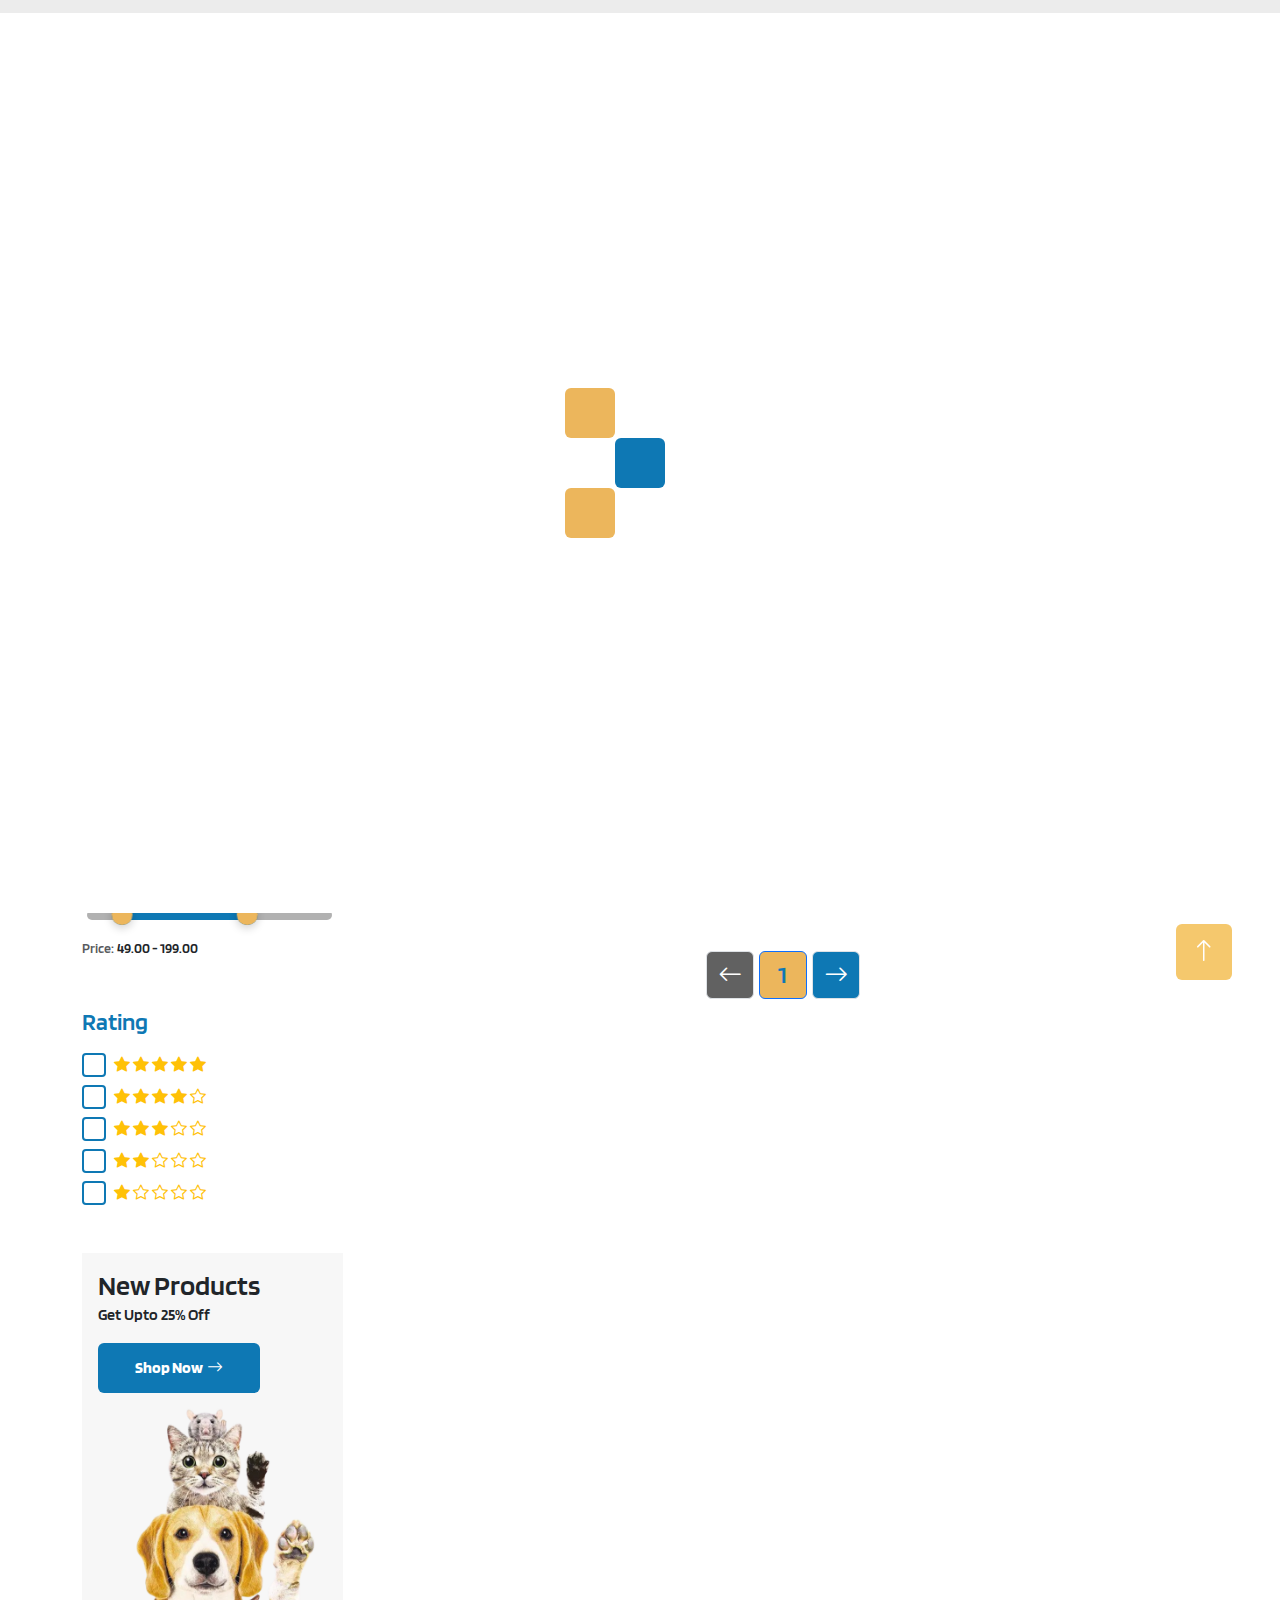
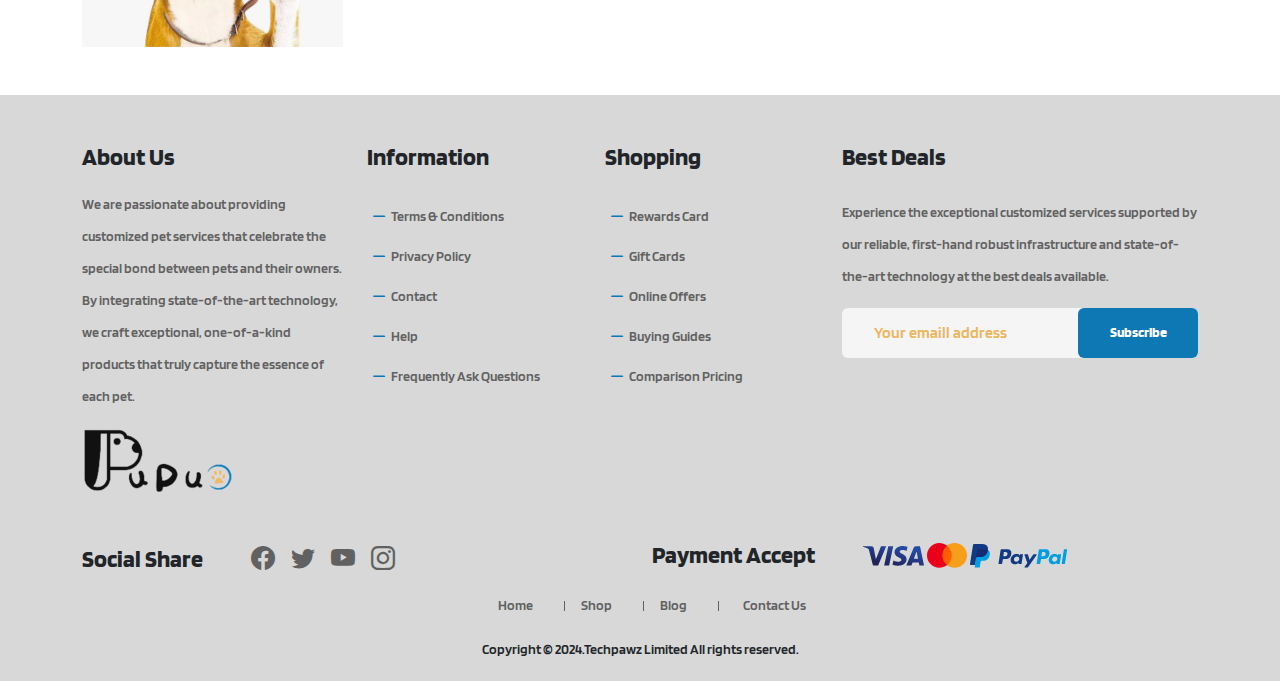
<file: shop-list-view.html>
<!doctype html>
<html lang="en">

<head>
  <!-- Required meta tags -->
  <meta charset="utf-8">
  <meta name="viewport" content="width=device-width, initial-scale=1">
  <meta name="description" content="">
  <meta name="author" content="ThemesLay">
  <!-- Favicon icon -->
  

  <!-- main CSS -->
  <link href="static/css/main.css" rel="stylesheet">
  <title>PuPu - Shop List View - PuPu HTML Website</title>
</head>

<body>
  <!-- preloader section -->
  <div class="page-loader">
    <div class="box-wraper">
      <div class='boxes box1'></div>
      <div class='boxes box2'></div>
      <div class='boxes box3'></div>
    </div>
  </div>
  <!-- page wrapper section -->
  <div id="wrapper"></div>
  <!-- Header Part -->
  <div class="fixed-top">
    <!-- header top -->
    <div class="info-top py-3 theme-bg-white">
      <div class="container">
        <div class="row align-items-center">
          <div class="col-12 col-sm-2 align-self-center">
            <a class="navbar-brand py-0 m-0 d-block" href="index.html">
              <img src="static/picture/mylogo_final.png" class="img-fluid" alt="Brand Logo" title="Brand Logo">
            </a>
          </div>

          <!-- Menu top bar -->
          <div class="col-12 col-sm-6 align-self-center">
            <!-- mega menu -navigation -->
            <nav class="js-mega-menu navbar navbar-expand-md menu-navbar py-0 hs-menu-initialized hs-menu-horizontal">
    
              <!-- Responsive Toggle Button -->
              <button type="button" class="navbar-toggler btn u-hamburger" aria-label="Toggle navigation" aria-expanded="false" aria-controls="navBar" data-bs-toggle="collapse" data-bs-target="#navBar">
                <span id="hamburgerTrigger" class="box">
                  <span class="inner"></span>
                </span>
              </button>
              <!-- End Responsive Toggle Button -->
    
              <!-- Navigation -->
              <div id="navBar" class="collapse navbar-collapse menu-navbar-collapse justify-content-center">
                <ul class="navbar-nav menu-navbar-nav">
                    <!-- Home -->
                    <li class="nav-item last">
                      <a class="nav-link menu-nav-link" href="index.html">
                        Home
                      </a>
                    </li>
                    <!-- End home -->
    
                    <!-- Shop -->
                    <li class="nav-item last">
                      <a class="nav-link menu-nav-link" href="shop-list-view.html">
                        Shop
                      </a>
                    </li>
                    <!-- End shop -->
    
                  <!-- Reviews -->
                  <!-- <li class="nav-item last">
                    <a class="nav-link menu-nav-link" href="shop-list-view.html">
                      Reviews
                    </a>
                  </li> -->
                  <!-- End Reviews -->
    
                  <!-- Gallery -->
                  <li class="nav-item last">
                    <a class="nav-link menu-nav-link" href="gallery-3-columns.html">
                      Gallery
                    </a>
                  </li>
                  <li class="nav-item hs-has-mega-menu menu-nav-item" data-event="hover" data-animation-in="slideInUp" data-animation-out="fadeOut" data-max-width="440px" data-position="center">
                  <!-- end Gallery -->
    
                  <!-- Blog -->
                  <li class="nav-item last">
                    <a class="nav-link menu-nav-link" href="blog-no-sidebar.html">
                      Blog
                    </a>
                  </li>
                  <li class="nav-item hs-has-mega-menu menu-nav-item" data-event="hover" data-animation-in="slideInUp" data-animation-out="fadeOut" data-max-width="440px" data-position="center">
                    <!-- end blog -->
    
                  <!-- Button -->
                  <li class="nav-item last">
                    <a class="nav-link menu-nav-link" href="contact.html">
                      Contact Us
                    </a>
                  </li>
                  <!-- End Button -->
                </ul>
              </div>
              <!-- End Navigation -->
            </nav>
            <!-- End mega menu -navigation -->
          </div>
          <!-- End Menu top bar -->

          <div class="col-12 col-sm-4 align-self-center">
            <div class="d-flex top justify-content-center justify-content-sm-end position-relative">
              <a href="javascript:void(0)" class="pe-3 search-switch"><i class="bi bi-search fs-4 pe-2" title="Search"></i></a>
              <a href="javascript:void(0)" class="pe-3" data-bs-toggle="modal" data-bs-target="#exampleModal"><i class="bi bi-person-circle fs-4 pe-2" title="Account"></i></a>
              <!-- wishlist sction -->
              <div class="item-wrap">
                <div class="notify-btn">
                  <i class="bi bi-heart-fill" title="Wishlist"></i>
                  <span class="tag">0</span>
                </div>
                <div class="main-box notify-box">
                  <div class="d-flex justify-content-between">
                    <div class="d-flex align-items-center">
                      <h5 class="mb-0">Wishlist</h5>
                      <span class="tag-count">0</span>
                    </div>
                    <button class="d-none">
                      <i class="bi bi-x"></i>
                    </button>
                  </div>
                  <!-- wishlist content -->
                  <!-- <ul>
                    <li>
                      <a href="javascript:void(0)">
                        <figure class="mb-0 flex-shrink-0">
                          <img src="static/picture/Products02.png" alt="image" class="img-fluid rounded-circle">
                        </figure>
                        <div class="ms-3">
                          <h6>Hunting Tuna Folding Knife with Frame Lock</h6>
                          <p class="mb-0 time-area">$120.02</p>
                        </div>
                      </a>
                    </li> -->
                    <!-- repetable -->
                    <!-- <li>
                      <a href="javascript:void(0)" class="active">
                        <figure class="mb-0 flex-shrink-0">
                          <img src="static/picture/Products01.png" alt="image" class="img-fluid rounded-circle">
                        </figure>
                        <div class="ms-3">
                          <h6>Hunting Night Vision Z2 Monocular</h6>
                          <p class="mb-0 time-area">$320.02</p>
                        </div>
                      </a>
                    </li> -->
                    <!-- repetable -->
                  </ul>
                </div>
              </div>
              <a href="javascript:void(0)" class="ps-3" data-bs-toggle="offcanvas" data-bs-target="#offcanvasRight" aria-controls="offcanvasRight"><i class="bi bi-basket3 fs-4 pe-2" title="Cart"></i>(0)</a>
            </div>
          </div>
        </div>
      </div>
    </div>
    <!-- menu nav Part -->
  </div>
  <!-- breadcrumb section -->
  <div class="breadcrumb-area">
    <div class="container">
      <!-- row -->
      <div class="row ">
        <!-- col -->
        <div class="col-12 align-self-center">
          <!-- breadcrumb -->
          <div class="page-breadcrumb">
            <h2 class="fs-2 mb-0 font-black theme-text-primary">Shop List View</h2>
            <div class="mb-3">
              <ul class="list">
                <li><a href="index.html">Home</a></li>
                <li>List View</li>
              </ul>
            </div>
          </div>
        </div>
      </div>
    </div>
  </div>
  <!-- shop - list view section -->
  <div class="shop-layout pb-5">
    <div class="container">
      <div class="row">
        <!-- filter section -->
        <aside class="col-lg-3 col-md-4 mb-6 mb-md-0">
          <div class="offcanvas offcanvas-start offcanvas-collapse" tabindex="-1" id="offcanvasCategory" aria-labelledby="offcanvasCategoryLabel">
            <div class="offcanvas-header d-lg-none">
              <h5 class="offcanvas-title" id="offcanvasCategoryLabel">Filter</h5>
              <button type="button" class="btn-close" data-bs-dismiss="offcanvas" aria-label="Close"></button>
            </div>
            <div class="offcanvas-body p-0">
              <!-- filter clear section -->
              <div class="mb-3 border-bottom pb-3 ">
                <div class="d-flex justify-content-between align-items-center">
                  <span class="fs-4 fw-bold">Filters</span>
                  <span class="font-extra-small theme-text-primary">Clear All</span>
                </div>
                <div class="mt-2">
                  <span class="badge theme-bg-accent-three theme-text-accent-one">Customized Service</span>
                  <span class="badge theme-bg-accent-three theme-text-accent-one">Pet Toy</span>
                  <span class="badge theme-bg-accent-three theme-text-accent-one">
                    <label class="form-check-label" for="ratingFive">
                      <i class="bi bi-star-fill text-warning"></i>
                      <i class="bi bi-star-fill text-warning "></i>
                      <i class="bi bi-star-fill text-warning "></i>
                      <i class="bi bi-star-fill text-warning "></i>
                      <i class="bi bi-star-fill text-warning "></i>
                    </label>
                  </span>
                </div>
              </div>
              <div class="mb-5">
                <!-- title -->
                <h5 class="mb-3 fs-4 theme-text-primary">Categories</h5>
                <!-- nav -->
                <ul class="nav nav-category" id="categoryCollapseMenu">
                  <li class="nav-item border-bottom w-100 collapsed" data-bs-toggle="collapse" data-bs-target="#categoryFlushOne" aria-expanded="false" aria-controls="categoryFlushOne"><a href="#" class="nav-link"><i class="bi bi-chevron-right"></i>Customized Service(2)</a>
                    <!-- accordion collapse -->
                    <div id="categoryFlushOne" class="accordion-collapse collapse" data-bs-parent="#categoryCollapseMenu">
                      <div>
                        <!-- nav -->
                        <ul class="nav flex-column ms-3">
                          <li class="nav-item"><a href="javascript:void(0)" class="nav-link">3D Printing Figurine</a></li>
                          <li class="nav-item"><a href="javascript:void(0)" class="nav-link">Interactive Live Model</a></li>
                        </ul>
                      </div>
                    </div>
                  </li>
                  <!-- repetable -->
                  <li class="nav-item border-bottom w-100 collapsed" data-bs-toggle="collapse" data-bs-target="#flush-collapseTwo" aria-expanded="false" aria-controls="flush-collapseTwo"><a href="#" class="nav-link">
                      <i class="bi bi-chevron-right"></i>Pet Toy(0)
                    </a>
                    <!-- collapse -->
                    <div id="flush-collapseTwo" class="accordion-collapse collapse" data-bs-parent="#categoryCollapseMenu">
                      <div>
                        <ul class="nav flex-column ms-3">
                          <!-- <li class="nav-item"><a href="javascript:void(0)" class="nav-link">Black</a></li>
                          <li class="nav-item"><a href="javascript:void(0)" class="nav-link">Flavored</a></li>
                          <li class="nav-item"><a href="javascript:void(0)" class="nav-link">Go Green</a></li> -->
                        </ul>
                      </div>
                    </div>
                  </li>
                  <!-- repetable -->
                  <li class="nav-item border-bottom w-100 collapsed" data-bs-toggle="collapse" data-bs-target="#flush-collapseThree" aria-expanded="false" aria-controls="flush-collapseThree"><a href="#" class="nav-link">
                      <i class="bi bi-chevron-right"></i>Daily Supplies(0)
                    </a>
                    <!-- collapse -->
                    <div id="flush-collapseThree" class="accordion-collapse collapse" data-bs-parent="#categoryCollapseMenu">
                      <div>
                        <ul class="nav flex-column ms-3">
                          <!-- <li class="nav-item"><a href="javascript:void(0)" class="nav-link">Pet Food</a></li>
                          <li class="nav-item"><a href="javascript:void(0)" class="nav-link">Snacks</a></li> -->
                          <!-- <li class="nav-item"><a href="javascript:void(0)" class="nav-link">Go Green</a></li>
                          <li class="nav-item"><a href="javascript:void(0)" class="nav-link">Other</a></li> -->
                        </ul>
                      </div>
                    </div>
                  </li>
                  <!-- repetable -->
                  <li class="nav-item border-bottom w-100 collapsed" data-bs-toggle="collapse" data-bs-target="#flush-collapseFour" aria-expanded="false" aria-controls="flush-collapseFour"><a href="#" class="nav-link">
                      <i class="bi bi-chevron-right"></i>Dressing(0)
                    </a>
                    <!-- collapse -->
                    <div id="flush-collapseFour" class="accordion-collapse collapse" data-bs-parent="#categoryCollapseMenu">
                      <div>
                        <ul class="nav flex-column ms-3">
                          <!-- <li class="nav-item"><a href="javascript:void(0)" class="nav-link">Black</a></li>
                          <li class="nav-item"><a href="javascript:void(0)" class="nav-link">Flavored</a></li>
                          <li class="nav-item"><a href="javascript:void(0)" class="nav-link">Go Green</a></li> -->
                        </ul>
                      </div>
                    </div>
                  </li>
                  <!-- repetable -->
                </ul>
              </div>
              <div class="mb-5">
                <h5 class="mb-3 fs-4 theme-text-primary">Filter by Type</h5>
                <!-- form check -->
                <div class="form-check mb-2">
                  <!-- input -->
                  <input class="form-check-input" type="checkbox" value="" id="eGrocery" checked="">
                  <label class="form-check-label" for="eGrocery">All Products</label>
                </div>
                <!-- form check -->
                <div class="form-check mb-2">
                  <!-- input -->
                  <input class="form-check-input" type="checkbox" value="" id="DealShare">
                  <label class="form-check-label" for="DealShare">Customized Service</label>
                </div>
                <!-- form check -->
                <div class="form-check mb-2">
                  <!-- input -->
                  <input class="form-check-input" type="checkbox" value="" id="Dmart">
                  <label class="form-check-label" for="Dmart">Pet Toy</label>
                </div>
                <!-- form check -->
                <div class="form-check mb-2">
                  <!-- input -->
                  <input class="form-check-input" type="checkbox" value="" id="Blinkit">
                  <label class="form-check-label" for="Blinkit">Daily Supplies</label>
                </div>
                <div class="form-check mb-2">
                  <!-- input -->
                  <input class="form-check-input" type="checkbox" value="" id="wheelers">
                  <label class="form-check-label" for="wheelers">Dressing</label>
                </div>
              </div>
              <div class="mb-5">
                <!-- price -->
                <h5 class="mb-3 fs-4 theme-text-primary">Price Filter</h5>
                <div>
                  <!-- range -->
                  <div class="slider-area">
                    <div class="slider-area-wrapper">
                      <div id="priceRange" class="slider"></div>
                    </div>
                  </div>
                  <div class="mt-3">
                    <small class="text-muted">Price:</small>
                    <span id="priceRange-value" class="small"></span>
                  </div>
                </div>
              </div>
              <!-- brand -->
              <!-- <div class="mb-5">
                <h5 class="mb-3 fs-4 theme-text-primary">Filter by Brands</h5> -->
                <!-- form check -->
                <!-- <div class="form-check mb-2"> -->
                  <!-- input -->
                  <!-- <input class="form-check-input" type="checkbox" value="" id="Gold">
                  <label class="form-check-label" for="Gold">Meri Gold</label>
                </div> -->
                <!-- form check -->
                <!-- <div class="form-check mb-2"> -->
                  <!-- input -->
                  <!-- <input class="form-check-input" type="checkbox" value="" id="Lilly">
                  <label class="form-check-label" for="Lilly">Lilly</label>
                </div> -->
                <!-- form check -->
                <!-- <div class="form-check mb-2"> -->
                  <!-- input -->
                  <!-- <input class="form-check-input" type="checkbox" value="" id="Diamond">
                  <label class="form-check-label" for="Diamond">Diamond</label>
                </div> -->
                <!-- form check -->
                <!-- <div class="form-check mb-2"> -->
                  <!-- input -->
                  <!-- <input class="form-check-input" type="checkbox" value="" id="Brocolos">
                  <label class="form-check-label" for="Brocolos">Brocolos</label>
                </div>
                <div class="form-check mb-2"> -->
                  <!-- input -->
                  <!-- <input class="form-check-input" type="checkbox" value="" id="Keya">
                  <label class="form-check-label" for="Keya">Keya</label>
                </div>
                <div class="form-check mb-2"> -->
                  <!-- input -->
                  <!-- <input class="form-check-input" type="checkbox" value="" id="Dalgun">
                  <label class="form-check-label" for="Dalgun">Dalgun</label>
                </div>
              </div> -->
              <!-- rating -->
              <div class="mb-5">
                <h5 class="mb-3 fs-4 theme-text-primary">Rating</h5>
                <div>
                  <!-- form check -->
                  <div class="form-check mb-2">
                    <!-- input -->
                    <input class="form-check-input" type="checkbox" value="" id="ratingFive">
                    <label class="form-check-label" for="ratingFive">
                      <i class="bi bi-star-fill text-warning"></i>
                      <i class="bi bi-star-fill text-warning "></i>
                      <i class="bi bi-star-fill text-warning "></i>
                      <i class="bi bi-star-fill text-warning "></i>
                      <i class="bi bi-star-fill text-warning "></i>
                    </label>
                  </div>
                  <!-- form check -->
                  <div class="form-check mb-2">
                    <!-- input -->
                    <input class="form-check-input" type="checkbox" value="" id="ratingFour">
                    <label class="form-check-label" for="ratingFour">
                      <i class="bi bi-star-fill text-warning"></i>
                      <i class="bi bi-star-fill text-warning "></i>
                      <i class="bi bi-star-fill text-warning "></i>
                      <i class="bi bi-star-fill text-warning "></i>
                      <i class="bi bi-star text-warning"></i>
                    </label>
                  </div>
                  <!-- form check -->
                  <div class="form-check mb-2">
                    <!-- input -->
                    <input class="form-check-input" type="checkbox" value="" id="ratingThree">
                    <label class="form-check-label" for="ratingThree">
                      <i class="bi bi-star-fill text-warning"></i>
                      <i class="bi bi-star-fill text-warning "></i>
                      <i class="bi bi-star-fill text-warning "></i>
                      <i class="bi bi-star text-warning"></i>
                      <i class="bi bi-star text-warning"></i>
                    </label>
                  </div>
                  <!-- form check -->
                  <div class="form-check mb-2">
                    <!-- input -->
                    <input class="form-check-input" type="checkbox" value="" id="ratingTwo">
                    <label class="form-check-label" for="ratingTwo">
                      <i class="bi bi-star-fill text-warning"></i>
                      <i class="bi bi-star-fill text-warning"></i>
                      <i class="bi bi-star text-warning"></i>
                      <i class="bi bi-star text-warning"></i>
                      <i class="bi bi-star text-warning"></i>
                    </label>
                  </div>
                  <!-- form check -->
                  <div class="form-check mb-2">
                    <!-- input -->
                    <input class="form-check-input" type="checkbox" value="" id="ratingOne">
                    <label class="form-check-label" for="ratingOne">
                      <i class="bi bi-star-fill text-warning"></i>
                      <i class="bi bi-star text-warning"></i>
                      <i class="bi bi-star text-warning"></i>
                      <i class="bi bi-star text-warning"></i>
                      <i class="bi bi-star text-warning"></i>
                    </label>
                  </div>
                </div>
              </div>
              <div class="mb-0 position-relative">
                <!-- Banner Content -->
                <div class="position-absolute p-3 py-8">
                  <h3 class="mb-0">New Products</h3>
                  <p>Get Upto 25% Off</p>
                  <a href="#" class="btn custom-btn-primary fw-bold button-effect transition-3d-hover">Shop Now<i class="bi bi-arrow-right ms-1"></i></a>
                </div>
                <img src="static/picture/side3.png" alt="" class="img-fluid">
              </div>
            </div>
          </div>
        </aside>
        <div class="col-lg-9 col-md-12">
          <!-- sort & filter button -->
          <div class="d-lg-flex justify-content-between align-items-center align-items-center">
            <div class="d-flex flex-column flex-sm-row mb-3 mb-lg-0">
              <!-- select option -->
              <select class="border theme-border-radius min-h px-2" aria-label="Default select example">
                <option selected="">Sort by: Featured</option>
                <option value="Low to High">Price: Low to High</option>
                <option value="High to Low"> Price: High to Low</option>
                <option value="Release Date"> Release Date</option>
                <option value="Avg. Rating"> Avg. Rating</option>
              </select>
            </div>
            <p class="font-small mb-3 mb-lg-0 theme-text-accent-one">Showing 1–2 of 2 results</p>
            <!-- icon -->
            <div class="d-md-flex justify-content-between align-items-center">
              <div class="d-flex align-items-center justify-content-between">
                <div class="d-lg-none">
                  <a class="btn btn-outline-dark text-muted" data-bs-toggle="offcanvas" href="#offcanvasCategory" role="button" aria-controls="offcanvasCategory"><svg xmlns="http://www.w3.org/2000/svg" width="14" height="14" viewbox="0 0 24 24" fill="none" stroke="currentColor" stroke-width="2" stroke-linecap="round" stroke-linejoin="round" class="feather feather-filter me-2">
                      <polygon points="22 3 2 3 10 12.46 10 19 14 21 14 12.46 22 3"></polygon>
                    </svg> Filters</a>
                </div>
              </div>
              <div class="d-flex mt-2 mt-lg-0">
                <!-- <a href="shop-top-filter.html" class="me-2 flex-grow-1"> -->
                  <a href="shop-list-view.html" class="me-2 flex-grow-1">
                  <i class="bi bi-grid"></i>
                </a>
                <a href="">
                  <!-- select option -->
                  <i class="bi bi-text-center"></i>
                </a>
              </div>
            </div>
          </div>
          <!-- products listing section -->
          <div class="row mt-5">
            <div class="col-12 mb-5">
              <div class="row g-0 overflow-hidden">
                <div class="col-12 col-lg-4">
                  <div class="con-img-wrap m-auto product-quick-view">
                    <img src="static/picture/yuyuan7.png" class="img-fluid mx-auto d-block" alt="product picture">
                    <div class="deal-badge">
                      <span class="badge bg-danger">-10% Off</span>
                    </div>
                    <div class="view">
                      <a href="#" class="view-btn" data-bs-toggle="modal" data-bs-target="#quickViewModal_3d_printed">
                        <i class="bi bi-eye-fill" data-bs-toggle="tooltip" data-bs-placement="top" data-bs-title="Quick View"></i>
                      </a>
                      <a class="view-btn wishlist">
                        <i class="bi bi-heart-fill" data-bs-toggle="tooltip" data-bs-placement="top" data-bs-title="Wishlist"></i>
                      </a>
                      <a class="view-btn compare">
                        <i class="bi bi-arrow-repeat" data-bs-toggle="tooltip" data-bs-placement="top" data-bs-title="Compare"></i>
                      </a>
                      <a class="view-btn add-to-cart">
                        <i class="bi bi-basket" data-bs-toggle="tooltip" data-bs-placement="top" data-bs-title="Add to cart"></i>
                      </a>
                    </div>
                  </div>
                </div>
                <div class="col-12 col-lg-1"></div>
                <div class="col-12 col-lg-7">
                  <div class="con-wrap ms-0 ms-lg-3">
                    <p class="mb-2 text text-truncate fs-5 fw-bold"><a href="javascript:void(0)">Customized 3D Printed Figurine</a>
                    </p>
                    <p class="mb-3">Get the customized 3D printed figurine of your pets in no time.</p>
                    <div class="d-flex justify-content-between bottom mb-3">
                      <div class="text-warning">
                        <span class="ml-5">
                          <i class="bi bi-star-fill"></i>
                          <i class="bi bi-star-fill"></i>
                          <i class="bi bi-star-fill"></i>
                          <i class="bi bi-star-fill"></i>
                          <i class="bi bi-star-half"></i>
                        </span>
                      </div>
                      <div class="align-self-center product-price">
                        <span class="fs-6 ">
                          <i class="bi bi-currency-dollar"></i><span class="fw-bold">180</span>
                        </span>
                        <span class="text-decoration-line-through text-muted">$200.00</span>
                      </div>
                    </div>
                    <div class="d-flex align-items-center justify-content-between flex-column flex-sm-row">
                      <div>
                        <div class="input-group input-spinner">
                          <span class="button-minus btn btn-sm">-</span>
                          <input type="text" value="1" class="quantity-field form-control-sm form-input">
                          <span class="button-plus btn btn-sm">+</span>
                        </div>
                      </div>
                      <a class="theme-border custom-btn-secondary font-small button-effect d-inline-flex my-3 my-sm-0" href="#" data-bs-toggle="tooltip" data-bs-placement="top" data-bs-title="Wishlist"><i class="bi bi-heart"></i></a>
                      <button type="button" class="custom-btn-secondary font-small button-effect justify-content-center align-items-center d-flex px-4 transition-3d-hover">
                        <i class="bi bi-basket me-2"></i>Add to
                        cart
                      </button>
                    </div>
                  </div>
                </div>
              </div>
            </div>
            <!-- repetable -->
            <div class="col-12 mb-5">
              <div class="row g-0 overflow-hidden">
                <div class="col-12 col-lg-4">
                  <div class="con-img-wrap m-auto product-quick-view">
                    <img src="static/picture/video_bg.jpg" class="img-fluid mx-auto d-block" alt="product picture">
                    <div class="deal-badge">
                      <span class="badge bg-danger">-10% Off</span>
                    </div>
                    <div class="view">
                      <a href="#" class="view-btn" data-bs-toggle="modal" data-bs-target="#quickViewModal_animation">
                        <i class="bi bi-eye-fill" data-bs-toggle="tooltip" data-bs-placement="top" data-bs-title="Quick View"></i>
                      </a>
                      <a class="view-btn wishlist">
                        <i class="bi bi-heart-fill" data-bs-toggle="tooltip" data-bs-placement="top" data-bs-title="Wishlist"></i>
                      </a>
                      <a class="view-btn compare">
                        <i class="bi bi-arrow-repeat" data-bs-toggle="tooltip" data-bs-placement="top" data-bs-title="Compare"></i>
                      </a>
                      <a class="view-btn add-to-cart">
                        <i class="bi bi-basket" data-bs-toggle="tooltip" data-bs-placement="top" data-bs-title="Add to cart"></i>
                      </a>
                    </div>
                  </div>
                </div>
                <div class="col-12 col-lg-1"></div>
                <div class="col-12 col-lg-7">
                  <div class="con-wrap ms-0 ms-lg-3">
                    <p class="mb-2 text text-truncate fs-5 fw-bold"><a href="javascript:void(0)">Interactive Live Model</a>
                    </p>
                    <p class="mb-3">Get the digital representation of your pets alive through our developed app.</p>
                    <div class="d-flex justify-content-between bottom mb-3">
                      <div class="text-warning">
                        <span class="ml-5">
                          <i class="bi bi-star-fill"></i>
                          <i class="bi bi-star-fill"></i>
                          <i class="bi bi-star-fill"></i>
                          <i class="bi bi-star-fill"></i>
                          <i class="bi bi-star-half"></i>
                        </span>
                      </div>
                      <div class="align-self-center product-price">
                        <span class="fs-6 ">
                          <i class="bi bi-currency-dollar"></i><span class="fw-bold">360</span>
                        </span>
                        <span class="text-decoration-line-through text-muted">$400.00</span>
                      </div>
                    </div>
                    <div class="d-flex align-items-center justify-content-between flex-column flex-sm-row">
                      <div>
                        <div class="input-group input-spinner">
                          <span class="button-minus btn btn-sm">-</span>
                          <input type="text" value="1" class="quantity-field form-control-sm form-input">
                          <span class="button-plus btn btn-sm">+</span>
                        </div>
                      </div>
                      <a class="theme-border custom-btn-secondary font-small button-effect d-inline-flex my-3 my-sm-0" href="#" data-bs-toggle="tooltip" data-bs-placement="top" data-bs-title="Wishlist"><i class="bi bi-heart"></i></a>
                      <button type="button" class="custom-btn-secondary font-small button-effect justify-content-center align-items-center d-flex px-4 transition-3d-hover">
                        <i class="bi bi-basket me-2"></i>Add to
                        cart
                      </button>
                    </div>
                  </div>
                </div>
              </div>
            </div>
            <!-- repetable -->
            <!-- <div class="col-12 mb-5">
              <div class="row g-0 overflow-hidden">
                <div class="col-12 col-lg-4">
                  <div class="con-img-wrap m-auto product-quick-view">
                    <img src="static/picture/Products03.png" class="img-fluid mx-auto d-block" alt="product picture">
                    <div class="deal-badge">
                      <span class="badge bg-danger">-10% Off</span>
                    </div>
                    <div class="view">
                      <a href="#" class="view-btn" data-bs-toggle="modal" data-bs-target="#quickViewModal">
                        <i class="bi bi-eye-fill" data-bs-toggle="tooltip" data-bs-placement="top" data-bs-title="Quick View"></i>
                      </a>
                      <a class="view-btn wishlist">
                        <i class="bi bi-heart-fill" data-bs-toggle="tooltip" data-bs-placement="top" data-bs-title="Wishlist"></i>
                      </a>
                      <a class="view-btn compare">
                        <i class="bi bi-arrow-repeat" data-bs-toggle="tooltip" data-bs-placement="top" data-bs-title="Compare"></i>
                      </a>
                      <a class="view-btn add-to-cart">
                        <i class="bi bi-basket" data-bs-toggle="tooltip" data-bs-placement="top" data-bs-title="Add to cart"></i>
                      </a>
                    </div>
                  </div>
                </div>
                <div class="col-12 col-lg-8">
                  <div class="con-wrap ms-0 ms-lg-3">
                    <p class="mb-2 text text-truncate fs-5 fw-bold"><a href="javascript:void(0)">Combinable hunting
                        blade rifle</a>
                    </p>
                    <p class="mb-3">Lorem ipsum dolor sit amet consectetur adipisicing elit molestias quaerat rem ullam
                      ut nam quibusdam labore sed magnam eos Inventore </p>
                    <div class="d-flex justify-content-between bottom mb-3">
                      <div class="text-warning">
                        <span class="ml-5">
                          <i class="bi bi-star-fill"></i>
                          <i class="bi bi-star-fill"></i>
                          <i class="bi bi-star-fill"></i>
                          <i class="bi bi-star-fill"></i>
                          <i class="bi bi-star-half"></i>
                        </span>
                      </div>
                      <div class="align-self-center product-price">
                        <span class="fs-6 ">
                          <i class="bi bi-currency-dollar"></i><span class="fw-bold">122.85</span>
                        </span>
                        <span class="text-decoration-line-through text-muted">$126.00</span>
                      </div>
                    </div>
                    <div class="d-flex align-items-center justify-content-between flex-column flex-sm-row">
                      <div>
                        <div class="input-group input-spinner">
                          <span class="button-minus btn btn-sm">-</span>
                          <input type="text" value="1" class="quantity-field form-control-sm form-input">
                          <span class="button-plus btn btn-sm">+</span>
                        </div>
                      </div>
                      <a class="theme-border custom-btn-secondary font-small button-effect d-inline-flex my-3 my-sm-0" href="#" data-bs-toggle="tooltip" data-bs-placement="top" data-bs-title="Wishlist"><i class="bi bi-heart"></i></a>
                      <button type="button" class="custom-btn-secondary font-small button-effect justify-content-center align-items-center d-flex px-4 transition-3d-hover">
                        <i class="bi bi-basket me-2"></i>Add to
                        cart
                      </button>
                    </div>
                  </div>
                </div>
              </div>
            </div> -->
            <!-- repetable -->
            <!-- <div class="col-12 mb-5">
              <div class="row g-0 overflow-hidden">
                <div class="col-12 col-lg-4">
                  <div class="con-img-wrap m-auto product-quick-view">
                    <img src="static/picture/Products04.png" class="img-fluid mx-auto d-block" alt="product picture">
                    <div class="deal-badge">
                      <span class="badge bg-danger">-10% Off</span>
                    </div>
                    <div class="view">
                      <a href="#" class="view-btn" data-bs-toggle="modal" data-bs-target="#quickViewModal">
                        <i class="bi bi-eye-fill" data-bs-toggle="tooltip" data-bs-placement="top" data-bs-title="Quick View"></i>
                      </a>
                      <a class="view-btn wishlist">
                        <i class="bi bi-heart-fill" data-bs-toggle="tooltip" data-bs-placement="top" data-bs-title="Wishlist"></i>
                      </a>
                      <a class="view-btn compare">
                        <i class="bi bi-arrow-repeat" data-bs-toggle="tooltip" data-bs-placement="top" data-bs-title="Compare"></i>
                      </a>
                      <a class="view-btn add-to-cart">
                        <i class="bi bi-basket" data-bs-toggle="tooltip" data-bs-placement="top" data-bs-title="Add to cart"></i>
                      </a>
                    </div>
                  </div>
                </div>
                <div class="col-12 col-lg-8">
                  <div class="con-wrap ms-0 ms-lg-3">
                    <p class="mb-2 text text-truncate fs-5 fw-bold"><a href="javascript:void(0)">Weatherby Vanguard
                        MeatEater Edition Rifle</a>
                    </p>
                    <p class="mb-3">Lorem ipsum dolor sit amet consectetur adipisicing elit molestias quaerat rem ullam
                      ut nam quibusdam labore sed magnam eos Inventore </p>
                    <div class="d-flex justify-content-between bottom mb-3">
                      <div class="text-warning">
                        <span class="ml-5">
                          <i class="bi bi-star-fill"></i>
                          <i class="bi bi-star-fill"></i>
                          <i class="bi bi-star-fill"></i>
                          <i class="bi bi-star-fill"></i>
                          <i class="bi bi-star-half"></i>
                        </span>
                      </div>
                      <div class="align-self-center product-price">
                        <span class="fs-6 ">
                          <i class="bi bi-currency-dollar"></i><span class="fw-bold">122.85</span>
                        </span>
                        <span class="text-decoration-line-through text-muted">$126.00</span>
                      </div>
                    </div>
                    <div class="d-flex align-items-center justify-content-between flex-column flex-sm-row">
                      <div>
                        <div class="input-group input-spinner">
                          <span class="button-minus btn btn-sm">-</span>
                          <input type="text" value="1" class="quantity-field form-control-sm form-input">
                          <span class="button-plus btn btn-sm">+</span>
                        </div>
                      </div>
                      <a class="theme-border custom-btn-secondary font-small button-effect d-inline-flex my-3 my-sm-0" href="#" data-bs-toggle="tooltip" data-bs-placement="top" data-bs-title="Wishlist"><i class="bi bi-heart"></i></a>
                      <button type="button" class="custom-btn-secondary font-small button-effect justify-content-center align-items-center d-flex px-4 transition-3d-hover">
                        <i class="bi bi-basket me-2"></i>Add to
                        cart
                      </button>
                    </div>
                  </div>
                </div>
              </div>
            </div> -->
            <!-- repetable -->
            <!-- <div class="col-12 mb-5">
              <div class="row g-0 overflow-hidden">
                <div class="col-12 col-lg-4">
                  <div class="con-img-wrap m-auto product-quick-view">
                    <img src="static/picture/Products05.png" class="img-fluid mx-auto d-block" alt="product picture">
                    <div class="deal-badge">
                      <span class="badge bg-danger">-10% Off</span>
                    </div>
                    <div class="view">
                      <a href="#" class="view-btn" data-bs-toggle="modal" data-bs-target="#quickViewModal">
                        <i class="bi bi-eye-fill" data-bs-toggle="tooltip" data-bs-placement="top" data-bs-title="Quick View"></i>
                      </a>
                      <a class="view-btn wishlist">
                        <i class="bi bi-heart-fill" data-bs-toggle="tooltip" data-bs-placement="top" data-bs-title="Wishlist"></i>
                      </a>
                      <a class="view-btn compare">
                        <i class="bi bi-arrow-repeat" data-bs-toggle="tooltip" data-bs-placement="top" data-bs-title="Compare"></i>
                      </a>
                      <a class="view-btn add-to-cart">
                        <i class="bi bi-basket" data-bs-toggle="tooltip" data-bs-placement="top" data-bs-title="Add to cart"></i>
                      </a>
                    </div>
                  </div>
                </div>
                <div class="col-12 col-lg-8">
                  <div class="con-wrap ms-0 ms-lg-3">
                    <p class="mb-2 text text-truncate fs-5 fw-bold"><a href="javascript:void(0)">Weatherby Vanguard
                        MeatEater Rifle</a>
                    </p>
                    <p class="mb-3">Lorem ipsum dolor sit amet consectetur adipisicing elit molestias quaerat rem ullam
                      ut nam quibusdam labore sed magnam eos Inventore </p>
                    <div class="d-flex justify-content-between bottom mb-3">
                      <div class="text-warning">
                        <span class="ml-5">
                          <i class="bi bi-star-fill"></i>
                          <i class="bi bi-star-fill"></i>
                          <i class="bi bi-star-fill"></i>
                          <i class="bi bi-star-fill"></i>
                          <i class="bi bi-star-half"></i>
                        </span>
                      </div>
                      <div class="align-self-center product-price">
                        <span class="fs-6 ">
                          <i class="bi bi-currency-dollar"></i><span class="fw-bold">122.85</span>
                        </span>
                        <span class="text-decoration-line-through text-muted">$126.00</span>
                      </div>
                    </div>
                    <div class="d-flex align-items-center justify-content-between flex-column flex-sm-row">
                      <div>
                        <div class="input-group input-spinner">
                          <span class="button-minus btn btn-sm">-</span>
                          <input type="text" value="1" class="quantity-field form-control-sm form-input">
                          <span class="button-plus btn btn-sm">+</span>
                        </div>
                      </div>
                      <a class="theme-border custom-btn-secondary font-small button-effect d-inline-flex my-3 my-sm-0" href="#" data-bs-toggle="tooltip" data-bs-placement="top" data-bs-title="Wishlist"><i class="bi bi-heart"></i></a>
                      <button type="button" class="custom-btn-secondary font-small button-effect justify-content-center align-items-center d-flex px-4 transition-3d-hover">
                        <i class="bi bi-basket me-2"></i>Add to
                        cart
                      </button>
                    </div>
                  </div>
                </div>
              </div>
            </div> -->
            <!-- repetable -->
            <!-- <div class="col-12 mb-5">
              <div class="row g-0 overflow-hidden">
                <div class="col-12 col-lg-4">
                  <div class="con-img-wrap m-auto product-quick-view">
                    <img src="static/picture/Products09.png" class="img-fluid mx-auto d-block" alt="product picture">
                    <div class="deal-badge">
                      <span class="badge bg-danger">-10% Off</span>
                    </div>
                    <div class="view">
                      <a href="#" class="view-btn" data-bs-toggle="modal" data-bs-target="#quickViewModal">
                        <i class="bi bi-eye-fill" data-bs-toggle="tooltip" data-bs-placement="top" data-bs-title="Quick View"></i>
                      </a>
                      <a class="view-btn wishlist">
                        <i class="bi bi-heart-fill" data-bs-toggle="tooltip" data-bs-placement="top" data-bs-title="Wishlist"></i>
                      </a>
                      <a class="view-btn compare">
                        <i class="bi bi-arrow-repeat" data-bs-toggle="tooltip" data-bs-placement="top" data-bs-title="Compare"></i>
                      </a>
                      <a class="view-btn add-to-cart">
                        <i class="bi bi-basket" data-bs-toggle="tooltip" data-bs-placement="top" data-bs-title="Add to cart"></i>
                      </a>
                    </div>
                  </div>
                </div>
                <div class="col-12 col-lg-8">
                  <div class="con-wrap ms-0 ms-lg-3">
                    <p class="mb-2 text text-truncate fs-5 fw-bold"><a href="javascript:void(0)">Aerosol spray
                        tent Bag</a>
                    </p>
                    <p class="mb-3">Lorem ipsum dolor sit amet consectetur adipisicing elit molestias quaerat rem ullam
                      ut nam quibusdam labore sed magnam eos Inventore </p>
                    <div class="d-flex justify-content-between bottom mb-3">
                      <div class="text-warning">
                        <span class="ml-5">
                          <i class="bi bi-star-fill"></i>
                          <i class="bi bi-star-fill"></i>
                          <i class="bi bi-star-fill"></i>
                          <i class="bi bi-star-fill"></i>
                          <i class="bi bi-star-half"></i>
                        </span>
                      </div>
                      <div class="align-self-center product-price">
                        <span class="fs-6 ">
                          <i class="bi bi-currency-dollar"></i><span class="fw-bold">122.85</span>
                        </span>
                        <span class="text-decoration-line-through text-muted">$126.00</span>
                      </div>
                    </div>
                    <div class="d-flex align-items-center justify-content-between flex-column flex-sm-row">
                      <div>
                        <div class="input-group input-spinner">
                          <span class="button-minus btn btn-sm">-</span>
                          <input type="text" value="1" class="quantity-field form-control-sm form-input">
                          <span class="button-plus btn btn-sm">+</span>
                        </div>
                      </div>
                      <a class="theme-border custom-btn-secondary font-small button-effect d-inline-flex my-3 my-sm-0" href="#" data-bs-toggle="tooltip" data-bs-placement="top" data-bs-title="Wishlist"><i class="bi bi-heart"></i></a>
                      <button type="button" class="custom-btn-secondary font-small button-effect justify-content-center align-items-center d-flex px-4 transition-3d-hover">
                        <i class="bi bi-basket me-2"></i>Add to
                        cart
                      </button>
                    </div>
                  </div>
                </div>
              </div>
            </div> -->
            <!-- repetable -->
            <!-- <div class="col-12 mb-5">
              <div class="row g-0 overflow-hidden">
                <div class="col-12 col-lg-4">
                  <div class="con-img-wrap m-auto product-quick-view">
                    <img src="static/picture/Products07.png" class="img-fluid mx-auto d-block" alt="product picture">
                    <div class="deal-badge">
                      <span class="badge bg-danger">-10% Off</span>
                    </div>
                    <div class="view">
                      <a href="#" class="view-btn" data-bs-toggle="modal" data-bs-target="#quickViewModal">
                        <i class="bi bi-eye-fill" data-bs-toggle="tooltip" data-bs-placement="top" data-bs-title="Quick View"></i>
                      </a>
                      <a class="view-btn wishlist">
                        <i class="bi bi-heart-fill" data-bs-toggle="tooltip" data-bs-placement="top" data-bs-title="Wishlist"></i>
                      </a>
                      <a class="view-btn compare">
                        <i class="bi bi-arrow-repeat" data-bs-toggle="tooltip" data-bs-placement="top" data-bs-title="Compare"></i>
                      </a>
                      <a class="view-btn add-to-cart">
                        <i class="bi bi-basket" data-bs-toggle="tooltip" data-bs-placement="top" data-bs-title="Add to cart"></i>
                      </a>
                    </div>
                  </div>
                </div>
                <div class="col-12 col-lg-8">
                  <div class="con-wrap ms-0 ms-lg-3">
                    <p class="mb-2 text text-truncate fs-5 fw-bold"><a href="javascript:void(0)">Retrieve shotgun slip
                        in leather</a>
                    </p>
                    <p class="mb-3">Lorem ipsum dolor sit amet consectetur adipisicing elit molestias quaerat rem ullam
                      ut nam quibusdam labore sed magnam eos Inventore </p>
                    <div class="d-flex justify-content-between bottom mb-3">
                      <div class="text-warning">
                        <span class="ml-5">
                          <i class="bi bi-star-fill"></i>
                          <i class="bi bi-star-fill"></i>
                          <i class="bi bi-star-fill"></i>
                          <i class="bi bi-star-fill"></i>
                          <i class="bi bi-star-half"></i>
                        </span>
                      </div>
                      <div class="align-self-center product-price">
                        <span class="fs-6 ">
                          <i class="bi bi-currency-dollar"></i><span class="fw-bold">122.85</span>
                        </span>
                        <span class="text-decoration-line-through text-muted">$126.00</span>
                      </div>
                    </div>
                    <div class="d-flex align-items-center justify-content-between flex-column flex-sm-row">
                      <div>
                        <div class="input-group input-spinner">
                          <span class="button-minus btn btn-sm">-</span>
                          <input type="text" value="1" class="quantity-field form-control-sm form-input">
                          <span class="button-plus btn btn-sm">+</span>
                        </div>
                      </div>
                      <a class="theme-border custom-btn-secondary font-small button-effect d-inline-flex my-3 my-sm-0" href="#" data-bs-toggle="tooltip" data-bs-placement="top" data-bs-title="Wishlist"><i class="bi bi-heart"></i></a>
                      <button type="button" class="custom-btn-secondary font-small button-effect justify-content-center align-items-center d-flex px-4 transition-3d-hover">
                        <i class="bi bi-basket me-2"></i>Add to
                        cart
                      </button>
                    </div>
                  </div>
                </div>
              </div>
            </div> -->
            <!-- repetable -->
            <!-- <div class="col-12 mb-5">
              <div class="row g-0 overflow-hidden">
                <div class="col-12 col-lg-4">
                  <div class="con-img-wrap m-auto product-quick-view">
                    <img src="static/picture/Products08.png" class="img-fluid mx-auto d-block" alt="product picture">
                    <div class="deal-badge">
                      <span class="badge bg-danger">-10% Off</span>
                    </div>
                    <div class="view">
                      <a href="#" class="view-btn" data-bs-toggle="modal" data-bs-target="#quickViewModal">
                        <i class="bi bi-eye-fill" data-bs-toggle="tooltip" data-bs-placement="top" data-bs-title="Quick View"></i>
                      </a>
                      <a class="view-btn wishlist">
                        <i class="bi bi-heart-fill" data-bs-toggle="tooltip" data-bs-placement="top" data-bs-title="Wishlist"></i>
                      </a>
                      <a class="view-btn compare">
                        <i class="bi bi-arrow-repeat" data-bs-toggle="tooltip" data-bs-placement="top" data-bs-title="Compare"></i>
                      </a>
                      <a class="view-btn add-to-cart">
                        <i class="bi bi-basket" data-bs-toggle="tooltip" data-bs-placement="top" data-bs-title="Add to cart"></i>
                      </a>
                    </div>
                  </div>
                </div>
                <div class="col-12 col-lg-8">
                  <div class="con-wrap ms-0 ms-lg-3">
                    <p class="mb-2 text text-truncate fs-5 fw-bold"><a href="javascript:void(0)">Shotgun slip in
                        Retrieve leather</a>
                    </p>
                    <p class="mb-3">Lorem ipsum dolor sit amet consectetur adipisicing elit molestias quaerat rem ullam
                      ut nam quibusdam labore sed magnam eos Inventore </p>
                    <div class="d-flex justify-content-between bottom mb-3">
                      <div class="text-warning">
                        <span class="ml-5">
                          <i class="bi bi-star-fill"></i>
                          <i class="bi bi-star-fill"></i>
                          <i class="bi bi-star-fill"></i>
                          <i class="bi bi-star-fill"></i>
                          <i class="bi bi-star-half"></i>
                        </span>
                      </div>
                      <div class="align-self-center product-price">
                        <span class="fs-6 ">
                          <i class="bi bi-currency-dollar"></i><span class="fw-bold">122.85</span>
                        </span>
                        <span class="text-decoration-line-through text-muted">$126.00</span>
                      </div>
                    </div>
                    <div class="d-flex align-items-center justify-content-between flex-column flex-sm-row">
                      <div>
                        <div class="input-group input-spinner">
                          <span class="button-minus btn btn-sm">-</span>
                          <input type="text" value="1" class="quantity-field form-control-sm form-input">
                          <span class="button-plus btn btn-sm">+</span>
                        </div>
                      </div>
                      <a class="theme-border custom-btn-secondary font-small button-effect d-inline-flex my-3 my-sm-0" href="#" data-bs-toggle="tooltip" data-bs-placement="top" data-bs-title="Wishlist"><i class="bi bi-heart"></i></a>
                      <button type="button" class="custom-btn-secondary font-small button-effect justify-content-center align-items-center d-flex px-4 transition-3d-hover">
                        <i class="bi bi-basket me-2"></i>Add to
                        cart
                      </button>
                    </div>
                  </div>
                </div>
              </div>
            </div> -->
            <!-- repetable -->
          </div>
          <!-- pagination section -->
          <div class="row mt-4">
            <div class="col">
              <!-- nav -->
              <div class="d-flex justify-content-center align-items-center">
                <nav>
                  <ul class="pagination justify-content-center">
                    <li class="page-item disabled">
                      <a class="page-link" href="#" aria-label="Previous">
                        <i class="bi bi-arrow-left"></i>
                      </a>
                    </li>
                    <li class="page-item"><a class="page-link active" href="#">1</a></li>
                    <!-- <li class="page-item"><a class="page-link" href="#">2</a></li>

                    <li class="page-item"><a class="page-link" href="#">...</a></li>
                    <li class="page-item"><a class="page-link" href="#">12</a></li> -->
                    <li class="page-item">
                      <a class="page-link" href="#" aria-label="Next">
                        <i class="bi bi-arrow-right"></i>
                      </a>
                    </li>
                  </ul>
                </nav>
              </div>
            </div>
          </div>
        </div>
      </div>
    </div>
  </div>

  <!-- Footer Part -->
  <!-- <footer class="footer pt-5 pt-lg-0 animate__animated wow animate__backInUp"> -->
    <footer class="footer pt-5 pt-lg-0">
      <div class="container">
        <!-- <div class="row animate__animated wow animate__backInUp"> -->
          <div class="row">
          <div class="col-12 col-md-6 col-lg-3 position-relative">
            <h3 class="fs-4 fw-bold mb-3 mt-4 mt-md-4 mt-lg-5">About Us</h3>
            <div class="d-flex">
              <p class="font-small theme-text-accent-one">
                We are passionate about providing customized pet services that celebrate the special bond between pets and their owners. By integrating state-of-the-art technology, we craft exceptional, one-of-a-kind products that truly capture the essence of each pet.
              </p>
            </div>
            <div class="position-relative text-start">
              <img src="static/picture/mylogo_final.png" class="img-fluid" alt="Brand light">
            </div>
          </div>
          <!-- section end -->
          <div class="col-12 col-md-12 col-lg-5 position-relative">
            <div class="row">
              <div class="col-12">
                <div class="row">
                  <div class="col-12 col-md-6">
                    <h3 class="fs-4 fw-bold mb-4 mt-4 mt-lg-5">Information</h3>
                    <ul class="footer-link">
                      <li><i class="bi bi-dash"></i><a href="javascript:void(0)">Terms & Conditions</a></li>
                      <li><i class="bi bi-dash"></i><a href="javascript:void(0)">Privacy Policy</a></li>
                      <li><i class="bi bi-dash"></i><a href="javascript:void(0)">Contact</a></li>
                      <li><i class="bi bi-dash"></i><a href="javascript:void(0)">Help</a></li>
                      <li><i class="bi bi-dash"></i><a href="javascript:void(0)">Frequently Ask Questions</a></li>
                    </ul>
                  </div>
                  <div class="col-12 col-md-6">
                    <h3 class="fs-4 fw-bold mb-4 mt-4 mt-lg-5">Shopping</h3>
                    <ul class="footer-link">
                      <li><i class="bi bi-dash"></i><a href="javascript:void(0)">Rewards Card</a></li>
                      <li><i class="bi bi-dash"></i><a href="javascript:void(0)">Gift Cards</a></li>
                      <li><i class="bi bi-dash"></i><a href="javascript:void(0)">Online Offers</a></li>
                      <li><i class="bi bi-dash"></i><a href="javascript:void(0)">Buying Guides</a></li>
                      <li><i class="bi bi-dash"></i><a href="javascript:void(0)">Comparison Pricing</a></li>
                    </ul>
                  </div>
                </div>
              </div>
            </div>
          </div>
          <!-- section end -->
          <div class="col-12 col-md-6 col-lg-4 custom position-relative">
            <h3 class="fs-4 fw-bold mb-3 mt-4 mt-lg-5">Best Deals</h3>
            <p class="mt-0 mt-lg-4 font-small">
              Experience the exceptional customized services supported by our reliable, first-hand robust infrastructure and state-of-the-art technology at the best deals available.
            </p>
            <form class="form-subcriber d-flex flex-column">
              <input type="email" placeholder="Your emaill address">
              <div class="m-0">
                <button class="btn custom-btn-primary font-small fw-bold button-effect" type="submit">Subscribe</button>
              </div>
            </form>
          </div>
          <!-- section end -->
        </div>
        <div class="row">
          <div class="col-12 col-md-6">
            <div class="d-flex align-items-center mt-4 mt-lg-5">
              <h3 class="fs-4 fw-bold mb-0">Social Share</h3>
              <div class="d-flex social ms-5">
                <a href="javascript:void(0)" class="fs-4 pe-2"><i class="bi bi-facebook"></i></a>
                <a href="javascript:void(0)" class="fs-4 px-2"><i class="bi bi-twitter"></i></a>
                <a href="javascript:void(0)" class="fs-4 px-2"><i class="bi bi-youtube"></i></a>
                <a href="javascript:void(0)" class="fs-4 px-2"><i class="bi bi-instagram"></i></a>
              </div>
            </div>
          </div>
          <div class="col-12 col-md-6">
            <div class="d-flex align-items-center mt-4 mt-lg-5">
              <h3 class="fs-4 fw-bold mb-0">Payment Accept</h3>
              <div class="ms-5">
                <img src="static/picture/visa.png" class="img-fluid" alt="payment icon">
                <img src="static/picture/mastercard.png" class="img-fluid" alt="payment icon">
                <img src="static/picture/paypal.png" class="img-fluid" alt="payment icon">
              </div>
            </div>
          </div>
        </div>
        <!-- <div class="row my-4 animate__animated wow animate__backInUp"> -->
          <!-- <div class="row my-4">
          <div class="d-flex flex-row flex-wrap justify-content-center align-items-center position-relative">
            <ul class="inline-link">
              <li>
                <p class="text-center font-small mb-0 theme-text-accent-one d-inline">Popular Links</p>
              </li>
              <li><a href="#">Binoculars</a></li>
              <li><a href="#">Gloves</a></li>
              <li><a href="#">Headlamp</a></li>
              <li><a href="#">Heavyweight Socks</a></li>
              <li><a href="#">First Aid Kit</a></li>
              <li><a href="#">Base Layer</a></li>
              <li><a href="#">Maps</a></li>
              <li><a href="#">Compass</a></li>
              <li><a href="#">FGPS</a></li>
              <li><a href="#">Water bottle</a></li>
              <li><a href="#">Scent</a></li>
              <li><a href="#">Eliminators</a></li>
              <li><a href="#">Cooler</a></li>
              <li><a href="#">Hunting Boots</a></li>
              <li><a href="#">Belt</a></li>
              <li><a href="#">Tent</a></li>
              <li><a href="#">Water jug</a></li>
              <li><a href="#">Garbage bag</a></li>
              <li><a href="#">Safety Pins</a></li>
              <li><a href="#">Windproof Matches</a></li>
              <li><a href="#">Multivitamins</a></li>
              <li><a href="#">Signal Mirror</a></li>
              <li><a href="#">Rope</a></li>
              <li><a href="#">Flashlight</a></li>
              <li><a href="#">Fingerless Gloves</a></li>
              <li><a href="#">Vortex</a></li>
              <li><a href="#">Sleeping Bag</a></li>
            </ul>
          </div>
        </div>
      </div> -->
      <!-- <div class="footer-bottom position-relative animate__animated wow animate__backInUp"> -->
        <div class="footer-bottom position-relative">
        <div class="container">
          <div class="row py-3">
            <div class="col-12">
              <ul class="bottom-link d-flex flex-row flex-wrap justify-content-center align-items-center">
                <li><a href="index.html">Home</a></li>
                <li><a href="shop-list-view.html">Shop</a></li>
                <li><a href="blog-no-sidebar.html">Blog</a></li>
                <li><a href="contact.html">Contact Us</a></li>
              </ul>
            </div>
            <div class="col-12">
              <p class="mb-0 mt-3 font-small text-center">
                
                Copyright &copy; 2024.Techpawz Limited All rights reserved.
              </p>
            </div>
          </div>
        </div>
      </div>
    </footer>
    <!-- back to top -->
    <a href="#wrapper" data-type="section-switch" class="scrollup theme-border-radius">
      <i class="bi bi-arrow-up" title="Back to Top Icon"></i></a>
    <!-- Search model Begin -->
    <div class="search-model">
      <div class="h-100 d-flex align-items-center justify-content-center">
        <div class="search-close-switch"><i class="bi bi-x-lg"></i></div>
        <form class="search-model-form">
          <input type="text" id="search-input" placeholder="Search here.....">
          <button class="btn custom-btn-primary button-effect min-w-auto"><i class="bi bi-search"></i></button>
        </form>
      </div>
    </div>
    <!-- cart checkout section -->
    <div class="offcanvas offcanvas-end cart-menu" tabindex="-1" id="offcanvasRight" aria-labelledby="offcanvasRightLabel">
      <div class="offcanvas-header border-bottom">
        <div class="text-start">
          <h5 id="offcanvasRightLabel" class="mb-0 fs-5 theme-text-primary fw-bold">Shopping Cart</h5>
        </div>
        <button type="button" class="btn-close text-reset" data-bs-dismiss="offcanvas" aria-label="Close"></button>
      </div>
      <div class="offcanvas-body">
        <!-- cart content -->
        <div class="mb-2">
          <ul class="list-group list-group-flush">
            <!-- <li class="list-group-item py-3 ps-0">
              <div class="row align-items-center">
                <div class="col-3 col-md-2 col-lg-3">
                  <img src="static/picture/Products01.png" alt="Parts" class="img-fluid">
                </div>
                <div class="col-7 col-md-8 col-lg-7">
                  <a href="javascript:void(0)" class="text-inherit">
                    <p class="mb-0 font-small fw-bold">Viper Riflescope HH 4-26X34</p>
                  </a>
                  <span class="font-extra-small"><small class="text-muted">1 Qty.</small><span class="ms-2">$70</span></span>
                </div> -->
                <!-- input group -->
                <!-- <div class="col-2 col-md-2 col-lg-2 text-lg-end text-start text-md-end col-md-2">
                  <div class="mt-2 small lh-1"> <a href="javascript:void(0)" class="text-decoration-none text-inherit">
                      <span class="me-1 align-middle"><i class="bi bi-x"></i></span></a>
                  </div>
                </div>
              </div>
            </li> -->
            <!-- repetable -->
            <!-- <li class="list-group-item py-3 ps-0">
              <div class="row align-items-center">
                <div class="col-3 col-md-2 col-lg-3">
                  <img src="static/picture/Products02.png" alt="Parts" class="img-fluid">
                </div>
                <div class="col-7 col-md-8 col-lg-7">
                  <a href="javascript:void(0)" class="text-inherit">
                    <p class="mb-0 font-small fw-bold">Tangle Free Blind Bag</p>
                  </a>
                  <span class="font-extra-small"><small class="text-muted">1 Qty.</small><span class="ms-2">$70</span></span>
                </div> -->
                <!-- input group -->
                <!-- <div class="col-2 col-md-2 col-lg-2 text-lg-end text-start text-md-end col-md-2">
                  <div class="mt-2 small lh-1"> <a href="javascript:void(0)" class="text-decoration-none text-inherit">
                      <span class="me-1 align-middle"><i class="bi bi-x"></i></span></a>
                  </div>
                </div>
              </div>
            </li> -->
            <!-- repetable -->
          </ul>
          <!-- order total -->
          <div class="d-flex my-5">
            <h5 class="mb-0 me-auto">Order Subtotal</h5>
            <h5 class="mb-0">$0</h5>
          </div>
          <!-- btn -->
          <div class="d-flex flex-column mt-4 custom-button">
            <a href="javascript:void(0)" class="d-flex align-items-center custom-btn-primary button-effect w-100">Proceed to
              checkout</a>
            <a href="javascript:void(0)" class="theme-border custom-btn-secondary button-effect w-100 mt-3">Update
              Cart</a>
          </div>
        </div>
      </div>
    </div>
    <!-- wishlist notify -->
    <div class="wish-notify"></div>
    <!-- compare notify -->
    <div class="compare-notify"></div>
    <!-- add to cart notify -->
    <div class="cart-notify">
      <a href="javascript:void(0)" class="ms-cart-toggle">
        <i class="bi bi-basket3 fs-1"></i><span>3</span></a>
    </div>
    <!-- quick view modal -->
    <div class="modal fade" id="quickViewModal_3d_printed" tabindex="-1" aria-labelledby="quickViewModalLabel" aria-hidden="true">
      <div class="modal-dialog modal-xl modal-dialog-centered">
        <div class="modal-content">
          <div class="modal-body p-5">
            <div class="position-absolute top-0 end-0 me-3 mt-3" id="quickViewModalLabel">
              <button type="button" class="btn-close" data-bs-dismiss="modal" aria-label="Close"></button>
            </div>
            <div class="row">
              <div class="col-lg-6">
                <!-- product gallery -->
                <div class="product-gallery position-relative">
                  <div class="deal-badge">
                    <span class="badge bg-danger">Sale</span>
                  </div>
                  <div class="slider slider-for">
                    <div class="zoom" onmousemove="zoom(event)" style="background-image: url(static/picture/yuyuan72.png)">
                      <img src="static/picture/yuyuan72.png" alt="3D Model for Printing">
                    </div>
                    <div class="zoom" onmousemove="zoom(event)" style="background-image: url(static/picture/yuyuan62.jpg)">
                      <img src="static/picture/yuyuan62.jpg" alt="3D Model for Printing">
                    </div>
                    <div class="zoom" onmousemove="zoom(event)" style="background-image: url(static/picture/yuyuan92.png)">
                      <img src="static/picture/yuyuan92.png" alt="3D Model for Printing">
                    </div>
                    <!-- <div class="zoom" onmousemove="zoom(event)" style="background-image: url(static/picture/gallery04.png)">
                      <img src="static/picture/gallery04.png" alt="3D Model for Printing">
                    </div> -->
                    <!-- <div class="zoom" onmousemove="zoom(event)" style="background-image: url(static/picture/gallery04.png)">
                      <img src="static/picture/gallery04.png" alt="3D Model for Printing">
                    </div> -->
                  </div>
                  <div class="slider slider-nav gallery-thumb">
                    <div>
                      <img src="static/picture/yuyuan72.png" alt="3D Model for Printing">
                    </div>
                    <div>
                      <img src="static/picture/yuyuan62.jpg" alt="3D Model for Printing">
                    </div>
                    <div>
                      <img src="static/picture/yuyuan92.png" alt="3D Model for Printing">
                    </div>
                    <!-- <div>
                      <img src="static/picture/gallery04.png" alt="Hunting store">
                    </div>
                    <div>
                      <img src="static/picture/gallery05.png" alt="Hunting store">
                    </div> -->
                  </div>
                  <!-- products thumb -->
                </div>
              </div>
              <div class="col-lg-6">
                <div class="mt-6 mt-lg-0">
                  <a href="#!" class="mb-3 d-block">Customized Service</a>
                  <h2 class="mb-1 h4">Customized Your 3D printing Figurine</h2>
                  <div class="mb-4">
                    <small class="text-warning">
                      <i class="bi bi-star-fill"></i>
                      <i class="bi bi-star-fill"></i>
                      <i class="bi bi-star-fill"></i>
                      <i class="bi bi-star-fill"></i>
                      <i class="bi bi-star-half"></i></small>
                    <a href="#" class="ms-2">(25 reviews)</a>
                  </div>
                  <div class="row">
                    <div class="col-6 fs-4">
                      <span class="fw-bold theme-text-secondary">$180</span>
                      <span class="text-decoration-line-through text-muted">$200</span><span><small class="fs-6 ms-2 text-danger">10% Off</small></span>
                    </div>
                    <div class="col-6">
                      <div class="input-group input-spinner">
                        <span class="button-minus btn btn-sm">-</span>
                        <input type="text" value="1" class="quantity-field form-control-sm form-input">
                        <span class="button-plus btn btn-sm">+</span>
                      </div>
                    </div>
                  </div>
                  <hr class="my-6">
                  <div class="mb-4">
                    <h3 class="h5 mb-3">Tags:</h3>
                    <button type="button" class="btn btn-outline-secondary mb-2 mb-lg-0">
                      Customized
                    </button>
                    <button type="button" class="btn btn-outline-secondary mb-2 mb-lg-0">
                      Pet Service
                    </button>
                    <button type="button" class="btn btn-outline-secondary mb-2 mb-lg-0">
                      Gift
                    </button>
                  </div>
                  <div class="mt-3 row justify-content-start g-2 align-items-center">
                    <div class="col-12 col-md-6">
                      <button type="button" class="custom-btn-primary font-small button-effect justify-content-center align-items-center d-flex w-100">
                        <i class="feather-icon icon-shopping-bag me-2"></i>Add to
                        cart
                      </button>
                    </div>
                    <div class="col-12 col-md-6">
                      <a class="theme-border custom-btn-secondary font-small button-effect px-2 d-inline-flex" href="#" data-bs-toggle="tooltip" data-bs-placement="top" data-bs-title="Compare"><i class="bi bi-arrow-left-right"></i></a>
                      <a class="theme-border custom-btn-secondary font-small button-effect px-2 d-inline-flex" href="#" data-bs-toggle="tooltip" data-bs-placement="top" data-bs-title="Wishlist"><i class="bi bi-heart"></i></a>
                    </div>
                  </div>
                  <hr class="my-6">
                  <div>
                    <table class="table table-borderless">
                      <tbody>
                        <tr>
                          <td>Product Code:</td>
                          <td>PuPu00001</td>
                        </tr>
                        <tr>
                          <td>Availability:</td>
                          <td><span class="badge text-bg-success">In Stock</span></td>
                        </tr>
                        <tr>
                          <td>Type:</td>
                          <td>Customized Service</td>
                        </tr>
                        <tr>
                          <td>Shipping:</td>
                          <td>
                            <small>07 day shipping<span class="text-muted"> (Free delivery today)</span></small>
                          </td>
                        </tr>
                      </tbody>
                    </table>
                  </div>
                </div>
              </div>
            </div>
          </div>
        </div>
      </div>
    </div>
    <!-- repeatable -->
    <div class="modal fade" id="quickViewModal_animation" tabindex="-1" aria-labelledby="quickViewModalLabel" aria-hidden="true">
      <div class="modal-dialog modal-xl modal-dialog-centered">
        <div class="modal-content">
          <div class="modal-body p-5">
            <div class="position-absolute top-0 end-0 me-3 mt-3" id="quickViewModalLabel">
              <button type="button" class="btn-close" data-bs-dismiss="modal" aria-label="Close"></button>
            </div>
            <div class="row">
              <div class="col-lg-6">
                <!-- product gallery -->
                <div class="product-gallery position-relative">
                  <div class="deal-badge">
                    <span class="badge bg-danger">Sale</span>
                  </div>
                  <div class="slider slider-for">
                    <div class="zoom" onmousemove="zoom(event)" style="background-image: url(static/picture/video_bg2.jpg)">
                      <img src="static/picture/video_bg2.jpg" alt="Capture of skeleton for animation">
                    </div>
                    <div class="zoom" onmousemove="zoom(event)" style="background-image: url(static/picture/animate.gif)">
                      <img src="static/picture/animate.gif" alt="Capture of skeleton for animation">
                    </div>
                    <!-- <div class="zoom" onmousemove="zoom(event)" style="background-image: url(static/picture/gallery03.png)">
                      <img src="static/picture/gallery03.png" alt="Capture of skeleton for animation">
                    </div>
                    <div class="zoom" onmousemove="zoom(event)" style="background-image: url(static/impicturege/gallery04.png)">
                      <img src="static/picture/gallery04.png" alt="Capture of skeleton for animation">
                    </div>
                    <div class="zoom" onmousemove="zoom(event)" style="background-image: url(static/picture/gallery04.png)">
                      <img src="static/picture/gallery04.png" alt="Capture of skeleton for animation">
                    </div> -->
                  </div>
                  <div class="slider slider-nav gallery-thumb">
                    <div>
                      <img src="static/picture/video_bg2.jpg" alt="Capture of skeleton for animation">
                    </div>
                    <div>
                      <img src="static/picture/animate.gif" alt="Capture of skeleton for animation">
                    </div>
                    <!-- <div>
                      <img src="static/picture/gallery03.png" alt="Capture of skeleton for animation">
                    </div>
                    <div>
                      <img src="static/picture/gallery04.png" alt="Capture of skeleton for animation">
                    </div>
                    <div>
                      <img src="static/picture/gallery05.png" alt="Capture of skeleton for animation">
                    </div> -->
                  </div>
                  <!-- products thumb -->
                </div>
              </div>
              <div class="col-lg-6">
                <div class="mt-6 mt-lg-0">
                  <a href="#!" class="mb-3 d-block">Customized Service</a>
                  <h2 class="mb-1 h4">Keep lasting memory of your pets by creating this interactive live model in app</h2>
                  <div class="mb-4">
                    <small class="text-warning">
                      <i class="bi bi-star-fill"></i>
                      <i class="bi bi-star-fill"></i>
                      <i class="bi bi-star-fill"></i>
                      <i class="bi bi-star-fill"></i>
                      <i class="bi bi-star-half"></i></small>
                    <a href="#" class="ms-2">(16 reviews)</a>
                  </div>
                  <div class="row">
                    <div class="col-6 fs-4">
                      <span class="fw-bold theme-text-secondary">$360</span>
                      <span class="text-decoration-line-through text-muted">$400</span><span><small class="fs-6 ms-2 text-danger">10% Off</small></span>
                    </div>
                    <div class="col-6">
                      <div class="input-group input-spinner">
                        <span class="button-minus btn btn-sm">-</span>
                        <input type="text" value="1" class="quantity-field form-control-sm form-input">
                        <span class="button-plus btn btn-sm">+</span>
                      </div>
                    </div>
                  </div>
                  <hr class="my-6">
                  <div class="mb-4">
                    <h3 class="h5 mb-3">Tags:</h3>
                    <button type="button" class="btn btn-outline-secondary mb-2 mb-lg-0">
                      Customized
                    </button>
                    <button type="button" class="btn btn-outline-secondary mb-2 mb-lg-0">
                      Pet Service
                    </button>
                    <button type="button" class="btn btn-outline-secondary mb-2 mb-lg-0">
                      Digital Model
                    </button>
                    <button type="button" class="btn btn-outline-secondary mb-2 mb-lg-0">
                      Memory
                    </button>
                  </div>
                  <div class="mt-3 row justify-content-start g-2 align-items-center">
                    <div class="col-12 col-md-6">
                      <button type="button" class="custom-btn-primary font-small button-effect justify-content-center align-items-center d-flex w-100">
                        <i class="feather-icon icon-shopping-bag me-2"></i>Add to
                        cart
                      </button>
                    </div>
                    <div class="col-12 col-md-6">
                      <a class="theme-border custom-btn-secondary font-small button-effect px-2 d-inline-flex" href="#" data-bs-toggle="tooltip" data-bs-placement="top" data-bs-title="Compare"><i class="bi bi-arrow-left-right"></i></a>
                      <a class="theme-border custom-btn-secondary font-small button-effect px-2 d-inline-flex" href="#" data-bs-toggle="tooltip" data-bs-placement="top" data-bs-title="Wishlist"><i class="bi bi-heart"></i></a>
                    </div>
                  </div>
                  <hr class="my-6">
                  <div>
                    <table class="table table-borderless">
                      <tbody>
                        <tr>
                          <td>Product Code:</td>
                          <td>PuPu00002</td>
                        </tr>
                        <tr>
                          <td>Availability:</td>
                          <td><span class="badge text-bg-success">In Stock</span></td>
                        </tr>
                        <tr>
                          <td>Type:</td>
                          <td>Customized Service</td>
                        </tr>
                        <tr>
                          <td>Shipping:</td>
                          <td>
                            <small>No shipping</small>
                          </td>
                        </tr>
                      </tbody>
                    </table>
                  </div>
                </div>
              </div>
            </div>
          </div>
        </div>
      </div>
    </div>
    <!-- login/signup section -->
    <div class="login-box">
      <div class="modal fade" id="exampleModal" tabindex="-1" aria-labelledby="exampleModalLabel" aria-hidden="true">
        <div class="modal-dialog">
          <div class="modal-content">
            <div class="modal-header" id="exampleModalLabel">
              <div class="col-12">
                <div class="d-flex justify-content-center">
                  <ul class="nav nav-pills deals-tab" id="account-tab" role="tablist">
                    <li class="nav-item" role="presentation">
                      <button class="nav-link active" id="domestic-tab" data-bs-toggle="pill" data-bs-target="#domestic" type="button" role="tab" aria-controls="domestic" aria-selected="true">Login</button>
                    </li>
                    <li class="nav-item" role="presentation">
                      <button class="nav-link" id="international-tab" data-bs-toggle="pill" data-bs-target="#international" type="button" role="tab" aria-controls="international" aria-selected="false">Register</button>
                    </li>
                  </ul>
                </div>
              </div>
              <button type="button" class="btn-close" data-bs-dismiss="modal" aria-label="Close"></button>
            </div>
            <div class="modal-body">
              <div class="row">
                <div class="col-12">
                  <div class="tab-content offers-content" id="account-tabContent">
                    <div class="tab-pane fade show active" id="domestic" role="tabpanel" aria-labelledby="domestic-tab">
                      <!-- login tab -->
                      <div class="row">
                        <div class="col-12">
                          <form class="needs-validation" novalidate="">
                            <div class="mb-3">
                              <label class="form-label fw-bold">Email
                                Address</label>
                              <input type="email" class="form-control form-control-th" id="exampleInputEmail1" placeholder="Enter Your Email" required="">
                            </div>
                            <div class="mb-3">
                              <label class="form-label fw-bold">Password</label>
                              <input type="password" class="form-control form-control-th" id="exampleInputPassword1" placeholder="Enter Your Password" required="">
                            </div>
                            <div class="d-flex justify-content-between">
                              <div class="form-check">
                                <input type="checkbox" class="form-check-input" id="exampleCheck1">
                                <label class="form-check-label" for="exampleCheck1">Remember
                                  Me</label>
                              </div>
                              <a href="javascript:void(0)" class="font-small">Forgot Password?</a>
                            </div>
                            <div class="mt-3 mb-3 d-flex align-items-center">
                              <button type="submit" class="btn custom-btn-primary fw-bold button-effect transition-3d-hover px-4" onclick="window.location.href='#';">Login</button>
                              <span class="font-small">
                                <span class="mx-3">Create an Account ?</span>
                                <a href="javascript:void(0)" class="reg-btn">Register</a>
                              </span>
                            </div>
                          </form>
                        </div>
                      </div>
                    </div>
                    <div class="tab-pane fade" id="international" role="tabpanel" aria-labelledby="international-tab">
                      <!-- signup tab -->
                      <div class="row">
                        <div class="col-12">
                          <form class="needs-validation" novalidate="">
                            <div class="mb-3">
                              <label for="floatingInput" class="form-label fw-bold">Your Name</label>
                              <input type="text" class="form-control form-control-th" id="floatingInput" placeholder="Your Name">
                            </div>
                            <div class="mb-3">
                              <label for="floatingInput2" class="form-label fw-bold">Email Address</label>
                              <input type="email" class="form-control form-control-th" id="floatingInput2" placeholder="Email address">
                            </div>
                            <div class="mb-3">
                              <label for="floatingPassword" class="form-label fw-bold">Password</label>
                              <input type="password" class="form-control form-control-th" id="floatingPassword" placeholder="Password">
                            </div>
                            <div class="mb-3">
                              <label for="floatingPassword2" class="form-label fw-bold">Confirm Password</label>
                              <input type="password" class="form-control form-control-th" id="floatingPassword2" placeholder="Password">
                            </div>
                            <div class="mb-0 d-flex">
                              <input type="checkbox" class="form-check-input" id="exampleCheck2">
                              <label class="form-check-label font-small w-75" for="exampleCheck2">By clicking
                                on register, I understand &amp; agree to world travel <a href="#">Terms and
                                  condition</a>
                                and <a href="#">Privacy Policy</a></label>
                            </div>
                            <div class="mb-3 mt-3 d-flex align-items-center">
                              <button type="submit" class="btn custom-btn-primary fw-bold button-effect transition-3d-hover px-4" onclick="window.location.href='#';">Register</button>
                              <span class="font-small">
                                <span class="mx-3">Already a member?</span>
                                <a href="javascript:void(0)" class="log-btn">Login</a>
                              </span>
                            </div>
                          </form>
                        </div>
                      </div>
                    </div>
                  </div>
                </div>
              </div>
              <!-- login content end -->
            </div>
          </div>
        </div>
      </div>
    </div>

  <!-- Option 1: Bootstrap Bundle with Popper -->
  <script src="static/js/jquery.min.js"></script>
  <script src="static/js/bootstrap.bundle.min.js"></script>
  <script src="static/js/slick.min.js"></script>
  <script src="static/js/slick-animation.min.js"></script>
  <script src="static/js/wow.min.js"></script>
  <script src="static/js/jquery.magnific-popup.min.js"></script>
  <script src="static/js/hs.megamenu.js"></script>
  <script src="static/js/main.js"></script>
  <!-- Contact Form js files -->
  <script src="static/js/validator.min.js"></script>
  <script src="static/js/contact.js"></script>
  <!-- pricing slider js files -->
  <script src="static/js/nouislider.min.js"></script>
  <script src="static/js/wNumb.min.js"></script>
  <!-- page script -->
  <script>
    // price range slider
    var t = document.getElementById("priceRange");
    noUiSlider.create(t, {
      connect: !0,
      behaviour: "tap",
      start: [49, 199],
      range: {
        'min': [6],
        'max': [300]
      },
      pips: {
        format: wNumb({
          decimals: 1,
          thousand: ".",
          prefix: "$"
        })
      }
    });
    var e = document.getElementById("priceRange-value");
    t.noUiSlider.on("update", (function (t) {
      e.innerHTML = t.join(" - ")
    }
    ));

  </script>
</body>

</html>
</file>
<file: static/css/main.css>
@import url("css2.css");
@import url("bootstrap-icons.css");
@import url("bootstrap.min.css");
@import url("slick.css");
@import url("slick-theme.css");
@import url("animate.min.css");
@import url("gallery.css");
/*-- font style --*/
/*-- shadow effect --*/
/*-- media query --*/
* {
  outline: none;
}

html,
body,
ul,
ol {
  margin: 0;
  padding: 0;
}

ul {
  list-style-type: none;
}

a {
  color: #0e78B4;
}

a:hover,
a:active,
a:focus {
  transition: all ease-in-out 0.3s;
  color: #ECB65C;
}

:focus-visible {
  outline: none;
}

button:focus:not(:focus-visible) {
  box-shadow: 0rem 0.1875rem 0.625rem rgba(0, 0, 0, 0.2);
}

a,
a:hover {
  text-decoration: none;
}

a,
span {
  transition: all 0.3s ease 0s;
}

.custum-input {
  background-color: #f5f5f5;
  border-radius: 0.375rem;
  border: 1px solid #b1b1b1;
  height: 50px;
  color: #ECB65C;
}
.custum-input:focus {
  background-color: transparent;
}

::-webkit-input-placeholder {
  color: #ECB65C !important;
}

:focus::-webkit-input-placeholder {
  opacity: 0.5;
  color: #ECB65C;
}

.btn.disabled,
.btn:disabled,
fieldset:disabled .btn {
  color: #ffffff;
  background-color: #ECB65C;
  border-color: transparent;
  opacity: 0.5;
}

.help-block.with-errors ul li {
  color: red;
}

html {
  font-size: 1rem;
}

body {
  font-family: "Blinker", sans-serif;
}

.font-small {
  font-size: 0.875rem;
}

.font-extra-small {
  font-size: 0.75rem;
}

.font-black {
  font-weight: 900;
}

.font-4 {
  font-weight: 400 !important;
}

.theme-bg-primary {
  background-color: #0e78B4;
}

.theme-bg-secondary {
  background-color: #ECB65C;
}

.theme-bg-accent-one {
  background-color: #616161;
}

.theme-bg-accent-two {
  background-color: #b1b1b1;
}

.theme-bg-accent-three {
  background-color: #f5f5f5;
}

.theme-bg-white {
  background-color: #ffffff;
}

.theme-bg-dark {
  background-color: #000000 !important;
}

.theme-text-white {
  color: #ffffff;
}

.theme-text-primary {
  color: #0e78B4;
}

.theme-text-secondary {
  color: #ECB65C;
}

.theme-text-accent-one {
  color: #616161;
}

.theme-text-accent-two {
  color: #b1b1b1;
}

.theme-text-accent-three {
  color: #f5f5f5;
  margin-top: 1.5rem;
}

.body-text-dark {
  color: #000000;
}

.body-bg {
  background-color: #000000;
}

.theme-box-shadow {
  box-shadow: 0rem 0.1875rem 0.625rem rgba(0, 0, 0, 0.2);
}

.theme-text-shadow {
  text-shadow: 0 0 1.375rem rgba(242, 186, 73, 0.1);
}

.custom-btn-primary {
  background-color: #0e78B4;
  color: #ffffff;
  min-width: 120px;
  min-height: 50px;
  border: 0;
  border-radius: 0.375rem;
}

.custom-btn-primary-centered {
  background-color: #0e78B4;
  color: #ffffff;
  min-width: 120px;
  min-height: 50px;
  border: 0;
  border-radius: 0.375rem;
  margin:auto;
}

.custom-btn-secondary {
  min-width: 50px;
  min-height: 50px;
  border: 0;
  border-radius: 0.375rem;
  display: inline-flex;
  justify-content: center;
  align-items: center;
}

.custom-link {
  background-color: #b1b1b1;
  color: #0e78B4;
  min-width: 120px;
  min-height: 40px;
}
.custom-link:hover {
  background-color: transparent;
  color: #ECB65C;
  border: 2px solid #0e78B4;
}

.theme-border-radius {
  border-radius: 0.375rem;
}

.theme-border {
  border: 1px solid #0e78B4;
}

.theme-border-secondary {
  border: 1px solid #ECB65C;
}

.custom-button {
  display: flex;
  justify-content: center;
  align-items: center;
}

.button-effect {
  display: block;
  position: relative;
  overflow: hidden;
  z-index: 0;
  transition: all 0.3s;
  display: flex;
  justify-content: center;
  align-items: center;
}
.button-effect::before {
  background: #ECB65C;
  content: "";
  position: absolute;
  z-index: -1;
}
.button-effect::after {
  height: 0;
  left: 0;
  top: 0;
  width: 100%;
  background: #ECB65C;
  content: "";
  position: absolute;
  z-index: -1;
  transition: all 0.3s;
}
.button-effect:hover {
  color: #ffffff;
  background-color: #0e78B4;
  transition: all 0.2s ease;
}
.button-effect:hover::after {
  height: 100%;
}

.img-effect img {
  transition: all 0.3s ease;
}
.img-effect:hover img {
  transform: scale(1.1);
}

.bottom .add-cart {
  cursor: pointer;
}
.bottom .add-cart .add {
  position: relative;
  display: inline-block;
}
.bottom .add-cart .add:hover {
  transform: translateY(-3px);
}

.slick-initialized .slick-arrow {
  opacity: 0;
  visibility: hidden;
}
.slick-initialized:hover .slick-arrow {
  opacity: 1;
  visibility: visible;
}

.slick-arrow {
  background-color: rgba(255, 255, 255, 0);
  box-shadow: 0rem 0.1875rem 0.625rem rgba(0, 0, 0, 0.2);
  background-repeat: no-repeat;
  background-position: center;
  width: 3rem;
  height: 3rem;
  border-radius: 0.375rem;
  display: flex;
  justify-content: center;
  align-items: center;
  border: 2px solid #0e78B4;
  transition: all 0.2s ease-out;
  z-index: 1;
}
.slick-arrow i {
  color: #0e78B4;
}
.slick-arrow.slick-next {
  right: 20px;
}
.slick-arrow.slick-next:before {
  content: "\f285";
  font-family: "bootstrap-icons";
}
.slick-arrow.slick-prev {
  left: 20px;
}
.slick-arrow.slick-prev:before {
  content: "\f284";
  font-family: "bootstrap-icons";
}
.slick-arrow:hover {
  background-color: #0e78B4;
}
.slick-arrow:hover i {
  color: #ffffff;
}

.slick-dots li button::before {
  border: 2px solid #0e78B4;
  background-color: rgba(255, 255, 255, 0.5);
  width: 0.75rem;
  height: 0.75rem;
  display: inline-block;
  border-radius: 0.375rem;
  font-family: initial;
  content: "";
}
.slick-dots .slick-active button::before {
  background-color: white;
}

.high-text {
  position: relative;
  display: flex;
  width: 6px;
  height: 6px;
  background: #b1b1b1;
  margin: auto;
  align-items: center;
  text-align: center;
  justify-content: center;
  margin-bottom: 1rem;
}
.high-text::before {
  content: "";
  display: flex;
  width: 6px;
  height: 6px;
  background: #b1b1b1;
  position: absolute;
  right: 10px;
}
.high-text::after {
  content: "";
  display: flex;
  width: 6px;
  height: 6px;
  background: #b1b1b1;
  position: absolute;
  left: 10px;
}

.grow-box {
  display: inline-block;
  transition-duration: 0.3s;
  transition-property: transform;
  -webkit-tap-highlight-color: transparent;
  transform: translateZ(0);
  width: 100%;
}

.grow-box:hover {
  transform: scale(1.1);
}

.max {
  max-width: 750px;
  margin: auto;
}

.end-1 {
  right: 1rem;
}

.min-h {
  min-height: 50px;
}

.img-lt {
  filter: grayscale(100%);
  transition: 0.5s ease-in-out;
}
.img-lt:hover {
  filter: grayscale(0%);
}

.transition-3d-hover {
  transition: all 0.2s ease-in-out;
}

.transition-3d-hover:hover,
.transition-3d-hover:focus {
  transform: translateY(-3px);
}

.product-quick-view {
  position: relative;
  transition: all 0.5s ease-in-out;
  border-radius: 0.375rem;
  overflow: hidden;
}
.product-quick-view .view {
  position: absolute;
  top: 0;
  width: 100%;
  height: 100%;
  background-color: rgba(0, 0, 0, 0.2);
  opacity: 0;
  display: flex;
  justify-content: center;
  align-items: center;
  transition: all 0.5s ease-in-out;
  border-radius: 0.375rem;
}
.product-quick-view .view .view-btn {
  display: flex;
  border: 1px solid #ffffff;
  padding: 1rem;
  justify-content: center;
  border-radius: 0.375rem;
  width: 2rem;
  height: 2rem;
  align-items: center;
  margin: 2px;
  color: #ffffff;
}
.product-quick-view .view .view-btn:hover {
  background-color: #0e78B4;
}
.product-quick-view:hover .view {
  opacity: 1;
  cursor: pointer;
}

.deal-badge {
  position: absolute;
  top: 10px;
  left: 10px;
  z-index: 1;
}

.wish-notify,
.compare-notify {
  position: fixed;
  right: 15px;
  bottom: 15px;
  z-index: 99;
}
.wish-notify p,
.compare-notify p {
  padding: 15px 20px;
  background-color: rgba(0, 0, 0, 0.7);
  font-size: 14px;
  color: #ffffff;
  display: block;
}
.wish-notify a,
.compare-notify a {
  color: #ffffff;
  text-decoration: underline;
  text-underline-offset: 2px;
}
.wish-notify a:hover,
.compare-notify a:hover {
  color: #0e78B4;
}

.cart-notify {
  position: fixed;
  right: 15px;
  bottom: 15px;
  z-index: 20;
  display: none;
}
.cart-notify a {
  width: 70px;
  height: 70px;
  padding: 15px;
  background-color: rgba(0, 0, 0, 0.7);
  display: flex;
  position: relative;
  border-radius: 0.375rem;
}
.cart-notify a i {
  color: #ffffff;
}
.cart-notify a i:hover {
  color: #ECB65C;
}
.cart-notify a span {
  width: 20px;
  height: 20px;
  background-color: #ffffff;
  color: #0e78B4;
  position: absolute;
  top: 5px;
  right: 5px;
  border-radius: 30px;
  display: flex;
  align-items: center;
  justify-content: center;
}

.product-gallery .slider-for img {
  width: 100%;
  height: auto;
}
.product-gallery .gallery-thumb {
  margin-top: 1rem;
}
.product-gallery .gallery-thumb img {
  width: 100%;
  height: auto;
  padding: 2%;
}

div.zoom {
  background-position: 50% 50%;
  border-radius: 0.5rem;
  cursor: zoom-in;
  overflow: hidden;
  position: relative;
  width: 100%;
}
div.zoom img {
  display: block;
  transition: opacity 0.5s;
  width: 100%;
}
div.zoom img:hover {
  opacity: 0;
}

.bottom .add-cart {
  cursor: pointer;
}
.bottom .add-cart .add {
  position: relative;
  display: inline-block;
}
.bottom .add-cart .add:hover {
  transform: translateY(-3px);
}

.link-ef {
  position: relative;
}
.link-ef::after {
  position: absolute;
  content: "";
  width: 100%;
  height: 1px;
  left: 0;
  bottom: -5px;
  background-color: #616161;
  transition: all 0.3s ease;
}
.link-ef:hover::after {
  width: 0;
}

.deal-badge {
  position: absolute;
  top: 10px;
  left: 10px;
  z-index: 1;
}

.form-check-input {
  border: 2px solid #0e78B4;
  height: 24px;
  width: 24px;
  margin-right: 8px;
  vertical-align: middle;
  vertical-align: top;
  background-color: transparent;
  margin-top: 0px;
  cursor: pointer;
}
.form-check-input:checked {
  background-color: #0e78B4;
  border-color: #0e78B4;
}

.set-bg {
  background-repeat: no-repeat;
  background-size: cover;
  background-position: top center;
}

.video-icon {
  border-radius: 50%;
  background-color: #ECB65C;
  color: #ECB65C;
  line-height: 60px;
  width: 60px;
  height: 60px;
  display: flex;
  align-items: center;
  justify-content: center;
  animation: pulseBig infinite 4s linear;
}
.video-icon i {
  color: #0e78B4;
  font-size: 1.5rem;
}

@keyframes pulseBig {
  0% {
    box-shadow: 0 0 0 0 #ffffff;
  }
  50% {
    box-shadow: 0 0 0 20px rgba(1, 93, 199, 0);
  }
  100% {
    box-shadow: 0 0 0 0 rgba(1, 93, 199, 0);
  }
}
.accordion-item {
  border: 0px;
  padding: 0.25rem;
}
.accordion-item .accordion-button {
  border: 2px solid #0e78B4;
  border-radius: 0px;
}
.accordion-item .accordion-button:not(.collapsed) {
  background-color: #f5f5f5;
  color: #ECB65C;
  box-shadow: none;
}
.accordion-item .accordion-button:focus {
  border-color: #ECB65C;
}
.accordion-item:first-of-type .accordion-button {
  border-radius: 0px;
}
.accordion-item:last-of-type .accordion-button.collapsed {
  border-radius: 0px;
}

.accordion-item:first-of-type .accordion-button,
.accordion-item:last-of-type .accordion-button.collapsed {
  border-radius: 0px;
}

.process-card {
  cursor: pointer;
}
.process-card .circle {
  width: 7.5rem;
  height: 7.5rem;
  padding: 1.2rem;
}
.process-card .circle {
  transition: 0.5s ease-in-out;
}
.process-card:hover .circle {
  transform: translateY(-20px);
}

.page-loader {
  width: 100%;
  height: 100%;
  position: fixed;
  background: #ffffff;
  z-index: 9999;
  overflow: visible;
  display: flex;
  justify-content: center;
  align-items: center;
}
.page-loader .box-wraper {
  width: 150px;
  margin: auto;
}
.page-loader .box-wraper .boxes {
  width: 50px;
  height: 50px;
  background: #ECB65C;
  position: relative;
  border-radius: 0.375rem;
}
.page-loader .box-wraper .box1 {
  position: relative;
  animation: moveBox1 1s ease-in-out infinite;
  left: 0;
}
@keyframes moveBox1 {
  0% {
    left: 0;
  }
  25% {
    top: 0;
    left: 100px;
  }
  50% {
    left: 100px;
    top: 100px;
  }
  75% {
    top: 100px;
    left: 0;
  }
  100% {
    top: 0;
    left: 0;
  }
}
.page-loader .box-wraper .box2 {
  background: #0e78B4;
  left: 50px;
}
.page-loader .box-wraper .box3 {
  animation: moveBox3 1s ease-in-out infinite;
}
@keyframes moveBox3 {
  0% {
    top: 0;
    left: 0;
  }
  25% {
    top: -100px;
    left: 0;
  }
  50% {
    top: -100px;
    left: 100px;
  }
  75% {
    top: 0;
    left: 100px;
  }
  100% {
    top: 0;
    left: 0;
  }
}

.menu-sub-menu {
  width: 100%;
  padding-left: 0;
  list-style: none;
}
.menu-sub-menu .menu-sub-menu-title {
  display: block;
  color: #0e78B4;
  font-weight: 700;
  margin-bottom: 0.5rem;
}
.menu-sub-menu .menu-sub-menu-nav-group {
  padding-left: 0;
  list-style: none;
}
.menu-sub-menu .nav-menu-link {
  display: flex;
  align-items: center;
  color: #616161;
  border-bottom: 1px solid #f5f5f5;
}
.menu-sub-menu .nav-menu-link:hover {
  color: #ECB65C;
}
@media screen and (max-width: 992px) {
  .menu-sub-menu .nav-menu-link {
    padding-left: 1.5rem;
  }
}
.menu-sub-menu .nav-menu-link-toggle {
  position: relative;
}
.menu-sub-menu .nav-menu-link-toggle::after {
  display: inline-block;
  font-family: "bootstrap-icons";
  font-size: 80%;
  font-weight: 900;
  content: "\f285";
  margin-left: auto;
  margin-right: 0.04rem;
  transition: 0.3s ease;
}
.menu-sub-menu .active .nav-menu-link {
  color: #0e78B4;
}

.menu-sub-menu-nav-link {
  display: flex;
  align-items: center;
  color: #616161;
  padding-left: 1.5rem !important;
  border-bottom: 1px solid #f5f5f5;
}
@media screen and (max-width: 992px) {
  .menu-sub-menu-nav-link {
    padding-left: 1.5rem;
  }
}
.menu-sub-menu-nav-link:hover {
  color: #ECB65C;
}
.menu-sub-menu-nav-link.menu-sub-menu-nav-link-toggle {
  position: relative;
}
.menu-sub-menu-nav-link.menu-sub-menu-nav-link-toggle::after {
  display: inline-block;
  font-family: "bootstrap-icons";
  font-size: 80%;
  font-weight: 900;
  content: "\f285";
  margin-left: auto;
  margin-right: 0.04rem;
  transition: 0.3s ease;
}

.menu-promo {
  background-color: #f5f5f5;
}
.menu-promo .menu-promo-inner {
  padding: 1rem;
}
.menu-promo .new-badge {
  position: absolute;
  top: 0;
  right: 0;
  transform: translate(50%, -50%);
}

.menu-promo-footer {
  background-color: #f5f5f5;
  border-bottom-right-radius: 0.3125rem;
  border-bottom-left-radius: 0.3125rem;
  padding-top: 1.5rem;
  padding-bottom: 1.5rem;
}
.menu-promo-footer .menu-promo-footer-item {
  padding-left: 1.5rem;
  padding-right: 1.5rem;
}
.menu-promo-footer .menu-promo-footer-ver-divider {
  position: relative;
}
.menu-promo-footer .menu-promo-footer-ver-divider::before {
  position: absolute;
  top: 0;
  left: 0;
  height: 100%;
  border-right: 1px solid #b1b1b1;
  content: "";
}

.menu-banner {
  position: relative;
  height: 100%;
  background-size: cover;
  background-repeat: no-repeat;
  background-position: top center;
}
@media screen and (max-width: 992px) {
  .menu-banner {
    display: none;
  }
}
.menu-banner::after {
  position: absolute;
  top: 0;
  right: 0;
  bottom: 0;
  left: 0;
  background-color: rgba(0, 0, 0, 0.5);
  border-bottom-left-radius: 0.3125rem;
  content: "";
}
.menu-banner .content {
  z-index: 1;
  width: 100%;
  text-align: right;
  padding: 2rem;
  position: absolute;
  top: 50%;
  transform: translate(0, -50%);
}
.menu-banner .content .title {
  display: block;
  color: #ffffff;
  font-size: 1.5625rem;
  font-weight: 500;
  margin-bottom: 0.5rem;
}
.menu-banner .content .text {
  display: block;
  color: #ffffff;
  margin-bottom: 0;
}

.menu-product-banner {
  background-color: #f5f5f5;
  border-bottom-right-radius: 0.375rem;
  border-bottom-left-radius: 0.375rem;
  padding-right: 1.5rem;
}
@media screen and (max-width: 992px) {
  .menu-product-banner {
    display: none;
  }
}
.menu-product-banner .content {
  padding-top: 0.5rem;
  padding-bottom: 0.5rem;
  margin-left: 1rem;
}
.menu-product-banner .content .title {
  display: block;
  color: #0e78B4;
  font-weight: 700;
  margin-bottom: 0.5rem;
}
.menu-product-banner .content .text {
  color: #b1b1b1;
  margin-bottom: 0;
}

.last a:hover {
  color: #0e78B4;
}

.menu-nav-link {
  color: #616161;
  font-weight: 700;
  font-size: 1.2rem;
}

.menu-nav-link-toggle {
  position: relative;
}
.menu-nav-link-toggle::after {
  display: inline-block;
  font-family: "bootstrap-icons";
  font-size: 65%;
  font-weight: 900;
  content: "\f282";
  margin-left: 0.5rem;
  transition: 0.3s ease;
}

.menu-nav-item:hover .menu-nav-link-toggle::after {
  transform: rotate(180deg);
  color: #0e78B4;
}
@media screen and (max-width: 992px) {
  .menu-nav-item:hover .menu-nav-link-toggle::after {
    transform: unset;
  }
}
.menu-nav-item:hover .menu-nav-link {
  color: #0e78B4;
}
.menu-nav-item:focus .menu-nav-link {
  color: #0e78B4;
}

.u-hamburger {
  font-size: inherit;
  line-height: 0;
  padding: 0.25rem;
  border: 0;
}
.u-hamburger .box {
  width: 1.5625rem;
  height: 0.875rem;
  display: inline-block;
  position: relative;
}
.u-hamburger .box .inner {
  display: block;
  top: 0.0625rem;
  margin: top, -0.0625rem;
}
.u-hamburger .box .inner {
  width: 1.5625rem;
  height: 0.125rem;
  background-color: #0e78B4;
  position: absolute;
  transition-property: transform;
  transition-duration: 0.3s;
  transition-timing-function: ease;
}
.u-hamburger .box .inner:before, .u-hamburger .box .inner:after {
  content: "";
  display: block;
  width: 1.5625rem;
  height: 0.125rem;
  background-color: #0e78B4;
  position: absolute;
  transition-property: transform;
  transition-duration: 0.3s;
  transition-timing-function: ease;
}
.u-hamburger .box .inner::before {
  top: 0.375rem;
  transition-property: transform, opacity;
  transition-duration: 0.3s;
  transition-timing-function: ease;
}
.u-hamburger .box .inner::after {
  top: 0.75rem;
}
.u-hamburger:hover .inner {
  background-color: #ECB65C;
}
.u-hamburger:hover .inner:before, .u-hamburger:hover .inner:after {
  background-color: #ECB65C;
}
.u-hamburger.u-hamburger[aria-expanded=true] .inner {
  transform: translate3d(0, 0.375rem, 0) rotate(45deg);
}
.u-hamburger.u-hamburger[aria-expanded=true] .inner:before {
  transform: rotate(-45deg) translate3d(-0.22321rem, -0.25rem, 0);
  opacity: 0;
}
.u-hamburger.u-hamburger[aria-expanded=true] .inner:after {
  transform: translate3d(0, -0.75rem, 0) rotate(-90deg);
}
@keyframes slideInUp {
  from {
    transform: translate3d(0, 10px, 0);
    visibility: visible;
  }
  to {
    transform: translate3d(0, 0, 0);
  }
}
.slideInUp {
  animation-name: slideInUp;
}

.hs-menu-initialized {
  position: relative;
  z-index: 10;
}
.hs-menu-initialized .animated {
  animation-duration: 300ms;
}

.hs-menu-initialized {
  position: relative;
  z-index: 10;
}
.hs-menu-initialized.hs-menu-horizontal .hs-position-center .animated {
  animation-duration: 100ms;
}

.hs-sub-menu,
.hs-mega-menu {
  display: none;
  position: absolute;
  left: 0;
  top: 100%;
  z-index: 2;
  margin-top: -0.002rem;
  visibility: hidden;
  background-color: #ffffff;
  opacity: 1 !important;
}

.hs-sub-menu-opened > .hs-sub-menu,
.hs-mega-menu-opened > .hs-mega-menu {
  visibility: visible;
  opacity: 1;
}

.hs-sub-menu {
  min-width: 200px;
}

.hs-has-sub-menu {
  overflow: hidden;
  position: relative;
}

.hs-sub-menu-opened {
  overflow: visible;
}

.hs-sub-menu .hs-sub-menu,
.hs-mega-menu .hs-sub-menu,
.hs-sub-menu .hs-mega-menu,
.hs-mega-menu .hs-mega-menu {
  top: 0;
  left: 100%;
  margin-top: 0;
}

.hs-menu-vertical .hs-sub-menu,
.hs-menu-vertical .hs-mega-menu {
  top: 0;
  left: 100%;
  margin-top: 0;
}

.hs-menu-vertical .hs-sub-menu {
  width: auto;
}

.hs-menu-vertical .hs-mega-menu {
  height: 100%;
}

.hs-mobile-state .hs-sub-menu,
.hs-mobile-state .hs-mega-menu {
  position: static;
  visibility: visible;
}

.hs-mobile-state .hs-has-mega-menu[data-max-width] > .hs-mega-menu,
.hs-mobile-state .hs-has-sub-menu[data-max-width] > .hs-sub-menu {
  max-width: initial !important;
}

.hs-menu-initialized.hs-rtl {
  direction: rtl;
  unicode-bidi: embed;
}

.hs-menu-initialized.hs-rtl .hs-sub-menu,
.hs-menu-initialized.hs-rtl .hs-mega-menu {
  left: auto;
  right: 0;
}

.hs-menu-initialized.hs-rtl .hs-sub-menu .hs-sub-menu,
.hs-menu-initialized.hs-rtl .hs-mega-menu .hs-sub-menu,
.hs-menu-initialized.hs-rtl .hs-sub-menu .hs-mega-menu,
.hs-menu-initialized.hs-rtl .hs-mega-menu .hs-mega-menu {
  left: auto;
  right: 100%;
}

.hs-menu-initialized:not(.hs-mobile-state) .hs-sub-menu.hs-reversed,
.hs-menu-initialized:not(.hs-mobile-state) .hs-mega-menu.hs-reversed {
  left: auto;
  right: 0;
}

.hs-menu-initialized:not(.hs-mobile-state) .hs-sub-menu .hs-sub-menu.hs-reversed,
.hs-menu-initialized:not(.hs-mobile-state) .hs-mega-menu .hs-sub-menu.hs-reversed,
.hs-menu-initialized:not(.hs-mobile-state) .hs-sub-menu .hs-mega-menu.hs-reversed,
.hs-menu-initialized:not(.hs-mobile-state) .hs-mega-menu .hs-mega-menu.hs-reversed {
  left: auto;
  right: 100%;
}

.hs-menu-initialized.hs-rtl:not(.hs-mobile-state) .hs-sub-menu.hs-reversed,
.hs-menu-initialized.hs-rtl:not(.hs-mobile-state) .hs-mega-menu.hs-reversed {
  right: auto;
  left: 0;
}

.hs-menu-initialized.hs-rtl:not(.hs-mobile-state) .hs-sub-menu .hs-sub-menu.hs-reversed,
.hs-menu-initialized.hs-rtl:not(.hs-mobile-state) .hs-mega-menu .hs-sub-menu.hs-reversed,
.hs-menu-initialized.hs-rtl:not(.hs-mobile-state) .hs-sub-menu .hs-mega-menu.hs-reversed,
.hs-menu-initialized.hs-rtl:not(.hs-mobile-state) .hs-mega-menu .hs-mega-menu.hs-reversed {
  right: auto;
  left: 100%;
}

.hs-menu-initialized.hs-menu-horizontal .hs-mega-menu.hs-position-left {
  left: 0;
  right: auto;
}

.hs-menu-initialized.hs-menu-horizontal .hs-mega-menu.hs-position-right {
  left: auto;
  right: 0;
}

.hs-menu-initialized.hs-menu-horizontal .hs-mega-menu.hs-position-center {
  right: auto;
  left: 40%;
}

@media (max-width: 767.98px) {
  .navbar-expand-md .menu-nav-last-item {
    display: none;
  }
  .navbar-expand-md .menu-nav-link-toggle::after,
  .navbar-expand-md .menu-sub-menu-nav-link-toggle::after {
    margin-left: auto;
  }
  .navbar-expand-md .menu-nav-link,
  .navbar-expand-md .menu-sub-menu-nav-link {
    display: flex;
    align-items: center;
  }
  .navbar-expand-md .menu-mega-menu-wrapper {
    padding-top: 0.5rem;
    padding-bottom: 0.5rem;
  }
  .navbar-expand-md .menu-sub-menu:not(.menu-promo) {
    border-left: 0.1875rem solid #0e78B4;
  }
  .navbar-expand-md .menu-sub-menu-title {
    padding-left: 1.5rem;
    margin-bottom: 0;
  }
  .navbar-expand-md .menu-sub-menu-nav-group {
    padding-top: 0.5rem;
  }
  .navbar-expand-md .menu-sub-menu .hs-has-sub-menu {
    padding-left: 1.5rem;
    padding-top: 0;
    padding-bottom: 0;
  }
  .navbar-expand-md .menu-sub-menu .hs-has-sub-menu .hs-sub-menu {
    animation: none;
  }
  .navbar-expand-md .menu-sub-menu-nav-link-toggle::after {
    transform: rotate(90deg);
  }
  .navbar-expand-md .hs-sub-menu-opened > .menu-sub-menu-nav-link-toggle::after {
    transform: rotate(-90deg);
  }
  .hs-menu-initialized.hs-menu-horizontal .hs-mega-menu.hs-position-center {
    transform: translate(0, 0);
  }
}
@media (min-width: 768px) {
  .navbar-expand-md {
    flex-wrap: wrap;
  }
  .navbar-expand-md .menu-navbar-nav {
    align-items: center;
  }
  .navbar-expand-md .menu-navbar-nav .menu-nav-last-item {
    padding-left: 1rem;
    padding-right: 0;
  }
  .navbar-expand-md .menu-navbar-nav .menu-nav-link {
    padding-top: 1rem;
    padding-bottom: 1rem;
    padding-right: 1.5rem;
    padding-left: 1.5rem;
  }
  .navbar-expand-md .menu-navbar-nav .menu-sub-menu {
    box-shadow: 0rem 0.1875rem 0.625rem rgba(0, 0, 0, 0.2);
  }
  .navbar-expand-md .menu-navbar-nav .nav-menu-link {
    padding-right: 1.75rem;
    padding-left: 1.75rem;
  }
  .navbar-expand-md .menu-navbar-nav .menu-sub-menu-nav-group .nav-menu-link {
    padding-left: 0;
  }
  .navbar-expand-md .menu-navbar-nav .menu-sub-menu.hs-sub-menu {
    padding-top: 1rem;
    padding-bottom: 1rem;
  }
  .navbar-expand-md .menu-navbar-nav .menu-sub-menu .hs-has-sub-menu {
    padding: 0;
  }
  .navbar-expand-md .menu-navbar-nav .menu-sub-menu .hs-has-sub-menu .menu-sub-menu {
    margin-top: -1.1875rem;
  }
  .navbar-expand-md .menu-mega-menu-wrapper {
    padding: 2.5rem;
    margin-left: 0;
    margin-right: 0;
  }
}
.center-nav .navbar-expand-md .menu-navbar-nav .menu-nav-link {
  padding-right: 1.25rem;
  padding-left: 1.2rem;
}
@media screen and (max-width: 992px) {
  .center-nav .navbar-expand-md .menu-navbar-nav .menu-nav-link {
    padding-right: 0.5rem;
    padding-left: 0.5rem;
  }
}

.lang-box {
  min-width: 120px;
  border-radius: 0.375rem;
  background-color: #ffffff;
  z-index: 10;
  box-shadow: 0rem 0.1875rem 0.625rem rgba(0, 0, 0, 0.2);
  overflow: hidden;
}
@media screen and (max-width: 767px) {
  .lang-box {
    position: absolute !important;
  }
}
.lang-box .flg-menu ul {
  list-style: none;
  padding: 0;
  margin: 0;
  overflow: hidden;
  border-radius: 0.5rem;
  z-index: 10;
}
@media screen and (max-width: 767px) {
  .lang-box .flg-menu ul {
    border-radius: 0rem;
  }
}
.lang-box .flg-menu a {
  text-decoration: none;
  display: block;
  padding: 5px 16px;
  font-weight: 400;
  transition: all ease-in-out 0.3s;
}
.lang-box .flg-menu a:hover, .lang-box .flg-menu a:active, .lang-box .flg-menu a:focus {
  color: inherit;
  background-color: #f5f5f5;
}
.lang-box .flg-menu .flag {
  width: 20px;
  height: 20px;
  display: inline-block;
  background: url(https://themeslay.com/assets/images/icons/flag.png);
  background-repeat: no-repeat;
  text-align: center;
  border-radius: 50px;
  overflow: hidden;
  vertical-align: middle;
  margin-right: 6px;
}
.lang-box .flg-menu .flag.in {
  background-position: -4px 0px;
}
.lang-box .flg-menu .flag.us {
  background-position: 0 -24px;
}
.lang-box .flg-menu .flag.er {
  background-position: 0 -50px;
}
.lang-box .flg-menu .flag.ru {
  background-position: 0 -100px;
}
.lang-box .flg-menu .flag.fr {
  background-position: -4px -75px;
}

.login-box .modal-content {
  border-radius: 0.375rem;
  background-color: #ffffff;
  box-shadow: 0rem 0.1875rem 0.625rem rgba(0, 0, 0, 0.2);
}
.login-box .modal-header {
  padding: 0.5rem 0 0.5rem 0;
  border: 0;
}
.login-box .modal-header .btn-close {
  position: absolute;
  right: 10px;
  top: 10px;
  padding: 0;
  border: none;
  z-index: 1;
  padding: 0.5rem;
  margin: 0;
  background-color: #0e78B4;
  border-radius: 0.375rem;
  opacity: 1;
}
.login-box .modal-header .btn-close:hover {
  background-color: #ECB65C;
}

.deals-tab {
  box-shadow: none;
  flex-wrap: nowrap;
}
.deals-tab li .nav-link {
  color: #0e78B4;
  padding: 0.5rem 2.5rem;
  border-bottom: 2px solid #0e78B4;
  border-radius: 0;
}
.deals-tab li .nav-link.active {
  background-color: transparent;
  border-bottom: 2px solid #ECB65C;
  border-radius: 0;
  color: #ECB65C;
}

.login-app-title {
  position: relative;
}
.login-app-title::after {
  content: "";
  display: block;
  width: 50%;
  height: 1px;
  background-color: #0e78B4;
  position: absolute;
  top: 12px;
  left: -70px;
}
.login-app-title::before {
  content: "";
  display: block;
  width: 50%;
  height: 1px;
  background-color: #0e78B4;
  position: absolute;
  top: 12px;
  right: -70px;
}

.login-app {
  list-style: none;
  display: flex;
  justify-content: center;
  border-bottom: 1px solid #ffffff;
  margin-bottom: 1rem;
}
.login-app li {
  padding: 1rem 0.5rem;
}
.login-app li a {
  display: inline-block;
  background: url(https://themeslay.com/preview/items/HTML-Websites/HobHunt/assets/images/icons/app-icon.png) no-repeat;
  width: 60px;
  height: 60px;
}
.login-app li .fb {
  background-position: 0 0;
}
.login-app li .go {
  background-position: 0 -72px;
}
.login-app li .in {
  background-position: 0 -148px;
}

.item-wrap {
  display: flex;
  justify-content: center;
  align-items: center;
}
.item-wrap .notify-btn {
  cursor: pointer;
  position: relative;
}
.item-wrap .notify-btn i {
  font-size: 1.5rem;
  color: #616161;
  transition: all 0.3s ease 0s;
}
.item-wrap .notify-btn i:hover {
  color: #ECB65C;
}
.item-wrap .tag {
  position: absolute;
  top: 0;
  right: -6px;
  width: 16px;
  height: 16px;
  background: #f5f5f5;
  font-weight: bold;
  border-radius: 50%;
  font-size: 12px;
  line-height: 6px;
  display: flex;
  align-items: center;
  justify-content: center;
  color: #616161;
  padding: 0.5rem;
  background-color: #ECB65C;
}
.item-wrap .main-box {
  position: absolute;
  top: 50px;
  right: 0;
  width: 300px;
  padding: 16px;
  background: #ffffff;
  box-shadow: 0rem 0.1875rem 0.625rem rgba(0, 0, 0, 0.2);
  transform: translateY(150px);
  opacity: 0;
  transition: 0.3s;
  visibility: hidden;
  max-height: 350px;
  overflow-y: scroll;
  z-index: 9999;
}
.item-wrap .main-box button {
  background-color: #000000;
  border: none;
  border-radius: 50%;
  width: 30px;
  height: 30px;
}
.item-wrap .main-box button:hover {
  background-color: #0e78B4;
}
.item-wrap .main-box button i {
  font-size: 1.2rem;
  line-height: normal;
  color: #ffffff;
}
.item-wrap .main-box.active {
  transform: translateY(0px);
  transition: 0.3s;
  opacity: 1;
  visibility: visible;
}
.item-wrap .main-box .tag-count {
  width: 28px;
  height: 28px;
  background: #ECB65C;
  display: flex;
  align-items: center;
  justify-content: center;
  color: #616161;
  margin-left: 10px;
  border-radius: 50%;
}
.item-wrap .main-box ul li {
  margin-top: 5px;
  border-top: 1px solid #b1b1b1;
  padding-top: 0.5rem;
  margin-top: 1rem;
}
.item-wrap .main-box ul li a {
  display: flex;
  align-items: center;
  color: #616161;
  justify-content: start;
}
.item-wrap .main-box ul li a img {
  width: 100px;
}
.item-wrap .main-box ul li a i {
  margin-right: 1rem;
  font-size: 1.5rem;
}
.item-wrap .main-box ul li a:hover {
  color: #ECB65C;
  transition: 0.3s;
}

.bg-black {
  background-color: #000000;
}
.bg-black .menu-trans {
  position: absolute;
  width: 100%;
  z-index: 10;
}
.bg-black .menu-trans .menu-nav-link-toggle::after {
  color: #b1b1b1;
}
@media screen and (max-width: 767px) {
  .bg-black .menu-trans {
    background-color: #ffffff;
  }
}
@media screen and (max-width: 767px) {
  .bg-black .menu-trans .top-menu {
    position: absolute;
    right: 60px;
    top: 5px;
  }
}
.bg-black .menu-trans .top-menu .item-wrap .main-box {
  background-color: #000000;
}
.bg-black .menu-trans .top-menu a,
.bg-black .menu-trans .top-menu i {
  color: #ffffff;
}
.bg-black .menu-trans .top-menu a:hover,
.bg-black .menu-trans .top-menu i:hover {
  color: #ECB65C;
}
@media screen and (max-width: 767px) {
  .bg-black .menu-trans .top-menu a,
  .bg-black .menu-trans .top-menu i {
    color: #616161;
  }
}
.bg-black .menu-trans .menu-nav-link {
  color: #ffffff;
}
.bg-black .menu-trans .menu-nav-link:hover {
  color: #ECB65C;
}
@media screen and (max-width: 767px) {
  .bg-black .menu-trans .menu-nav-link {
    color: #616161;
  }
}
.bg-black .menu-trans .tag-cart {
  position: absolute;
  top: 0;
  right: -6px;
  width: 16px;
  height: 16px;
  background: #f5f5f5;
  font-weight: bold;
  border-radius: 50%;
  font-size: 12px;
  line-height: 6px;
  display: flex;
  align-items: center;
  justify-content: center;
  color: #616161;
  padding: 0.5rem;
  background-color: #ECB65C;
}
.bg-black .social a {
  color: #ECB65C;
}
.bg-black .social a:hover {
  color: #ffffff;
}
.bg-black .features .left-icon {
  background-color: #f5f5f5;
  border-radius: 0.375rem;
}
.bg-black .form-subcriber {
  border-radius: 0.375rem;
  position: relative;
}
.bg-black .form-subcriber input {
  box-shadow: none;
  width: 100%;
  border: 0;
  border-radius: 0.375rem;
  padding: 0rem 2rem;
  min-height: 50px;
  background-color: #f5f5f5;
}
.bg-black .form-subcriber button {
  margin-top: 0;
  position: absolute;
  right: 0;
  top: 0;
}
.bg-black .footer {
  background-image: url(../image/footer-dark-bg.jpg);
  background-size: cover;
  background-position: center center;
}
.bg-black .footer:before {
  background-color: rgba(0, 0, 0, 0.9);
}
.bg-black .footer:after {
  background: none;
}
.bg-black .footer .custom img {
  width: auto;
}
.bg-black .footer h3,
.bg-black .footer p {
  color: #f5f5f5;
}
.bg-black .topCategories .card-wrap .con-wrap .text {
  color: #ffffff;
  text-align: center;
}

.bg-video .video-image {
  width: 100%;
  height: 100%;
  background-size: cover;
  background-position: center;
  background-repeat: no-repeat;
  padding: 15rem 0;
}
.bg-video .video-image .background-video {
  position: absolute;
  top: 0;
  left: 0;
  width: 100%;
  height: 100%;
  -o-object-fit: cover;
  object-fit: cover;
}
.bg-video .video-image:before {
  content: "";
  position: absolute;
  top: 0;
  left: 0;
  width: 100%;
  height: 100%;
  background-color: rgba(0, 0, 0, 0.8);
  z-index: 1;
}
.bg-video .product-banner {
  margin-top: -10rem;
}
.bg-video .testimonials .review-wrap {
  background-color: #ffffff;
  border-radius: 0.375rem;
}
.bg-video .testimonials .con::before {
  left: 0px;
}
.bg-video .footer {
  background-color: #0e78B4;
  padding: 4rem 0;
}
.bg-video .footer:before, .bg-video .footer::after {
  content: none;
}
.bg-video .footer h1,
.bg-video .footer h2,
.bg-video .footer h3,
.bg-video .footer p {
  color: #ffffff;
}
.bg-video .footer .support-icon {
  display: inline-block;
  background: #ECB65C;
  color: #ffffff;
  border-radius: 100%;
  padding: 0.5rem;
  width: 3rem;
  height: 3rem;
  justify-content: center;
  align-items: center;
  display: flex;
}
.bg-video .footer .footer-link li i {
  color: #ECB65C;
}
.bg-video .footer .footer-link li a {
  color: #f5f5f5;
}
.bg-video .footer .footer-link li a:hover {
  color: #ECB65C;
}
.bg-video .footer .social a,
.bg-video .footer .social .botom-link {
  color: #f5f5f5;
}
.bg-video .footer .social a:hover,
.bg-video .footer .social .botom-link:hover {
  color: #ECB65C;
}
.bg-video .footer .payment-box {
  background-color: #f5f5f5;
  border-radius: 0.375rem;
  padding: 1rem 0;
  display: flex;
  justify-content: space-around;
  align-items: center;
}
.bg-video .footer .scrollup {
  background-color: rgba(0, 0, 0, 0.8);
  color: #ffffff;
}
.bg-video .footer .scrollup i {
  font-size: 1.5rem;
  display: inline-block;
  transition: all 0.5s ease-out;
}
.bg-video .footer .scrollup i:hover, .bg-video .footer .scrollup i:focus {
  animation: toBottomFromTop 0.5s forwards;
}
.bg-video .footer .scrollup:hover, .bg-video .footer .scrollup:focus {
  color: #ECB65C;
  background-color: black;
}

.bg-offer {
  position: relative;
}
.bg-offer .top a,
.bg-offer .top i {
  color: #ffffff;
}
.bg-offer .top a:hover,
.bg-offer .top i:hover {
  color: #ECB65C;
}
.bg-offer .flag-wrap #LangMegaMenu,
.bg-offer .flag-wrap #CurnMegaMenu {
  color: #ffffff;
}
.bg-offer .flag-wrap #LangMegaMenu::after,
.bg-offer .flag-wrap #CurnMegaMenu::after {
  color: #ffffff;
}
.bg-offer .hero {
  position: relative;
}
.bg-offer .hero .carouselheroDark {
  margin-top: 1rem;
}
.bg-offer .hero .carouselheroDark .slider-item {
  min-height: 400px;
  height: auto;
  border-radius: 0.375rem;
  margin: 0 0.5rem;
  padding: 1rem;
  position: relative;
}
.bg-offer .hero .carouselheroDark .slider-item:before {
  content: "";
  background-color: rgba(0, 0, 0, 0.4);
}
.bg-offer .hero .carouselheroDark .slick-dots {
  bottom: 0rem;
}
.bg-offer .deal-to-action {
  background-color: #0e78B4;
  background-image: none;
  background-repeat: no-repeat;
  background-size: cover;
  width: 100%;
  height: 100%;
  min-height: 700px;
  background-position: center center;
  position: relative;
  padding: 5rem 0 0rem 0;
}
.bg-offer .deal-to-action::before {
  content: none;
}
.bg-offer .footer:after {
  content: "";
  width: 100%;
  height: 100%;
  background-image: url(../image/shap2-footer.png);
  background-repeat: no-repeat;
  background-position: bottom left;
  background-size: auto;
  position: absolute;
  top: 0;
  left: 0;
  z-index: -1;
}
.bg-offer .footer:before {
  content: "";
  width: 100%;
  height: 100%;
  background-color: rgba(242, 186, 73, 0.5);
  position: absolute;
  top: 0;
  left: 0;
  z-index: -2;
}

.breadcrumb-area {
  position: relative;
  margin-top: 1%;
  z-index: 1;
  background-image: url(../picture/top7.png);
  background-position: center center;
  background-size: cover;
  background-repeat: no-repeat;
  padding: 0px 0;
  display: flex;
  justify-content: start;
  align-items: center;
  min-height: 250px;
}
.breadcrumb-area::before {
  content: "";
  position: absolute;
  height: 100%;
  width: 100%;
  background: rgba(0, 0, 0, 0.0);
  left: 0;
  top: 0;
  opacity: 0.5;
  z-index: -1;
}

.page-breadcrumb {
  display: flex;
  flex-direction: column;
  justify-content: center;
  align-items: start;
  text-transform: uppercase;
}
.page-breadcrumb .list li {
  display: inline-block;
  color: #b1b1b1;
  position: relative;
  padding-right: 16px;
  padding-left: 16px;
  font-weight: 600;
}
.page-breadcrumb .list li:first-child {
  padding-left: 0px;
}
.page-breadcrumb .list li:first-child::before {
  display: none;
}
.page-breadcrumb .list li a {
  color: #ECB65C;
  display: inline-block;
}
.page-breadcrumb .list li a::before {
  content: "\f56a";
  position: absolute;
  right: -20px;
  top: -5px;
  font-family: bootstrap-icons !important;
  font-size: 2rem;
  line-height: initial;
  color: #ECB65C;
}
.page-breadcrumb .list li a:hover {
  color: #0e78B4;
}

.pagination li .page-link {
  border-radius: 0.375rem;
  background-color: #0e78B4;
  color: #ffffff;
  text-align: center;
  display: flex;
  align-items: center;
  justify-content: center;
  margin-right: 6px;
  font-size: 0.875rem;
  width: 3rem;
  height: 3rem;
  font-size: 1.5rem;
}
.pagination li .page-link:hover, .pagination li .page-link.active {
  background: #ECB65C;
  color: #0e78B4;
}
.pagination li .page-link:first-child {
  border-radius: 0;
  border-radius: 0.375rem;
}
.pagination li .page-link:last-child {
  border-radius: 0;
  border-radius: 0.375rem;
}
.pagination li:last-child a {
  margin-right: 0px;
}
.pagination .disabled > .page-link,
.pagination .page-link.disabled {
  background-color: #616161;
}

.maintenance-area {
  position: relative;
}
.maintenance-area .bg-maintenance {
  width: 100%;
  height: 100vh;
  display: block;
  background-image: url(https://themeslay.com/preview/items/HTML-Websites/HobHunt/assets/images/section/maintenance-bg.jpg);
  background-position: center center;
  background-size: cover;
  background-repeat: no-repeat;
}

.h-history {
  min-height: 500px;
}

.our-history {
  background-color: rgba(242, 186, 73, 0.25);
}
.our-history .timeline-wrap {
  width: 80%;
  padding: 50px 0;
  margin: 50px auto;
  position: relative;
  overflow: hidden;
}
.our-history .timeline-wrap .line {
  width: 2px;
  left: 50%;
  right: auto;
  position: absolute;
  transform: translateX(-3px);
  background: #0e78B4;
  margin-left: 1.5px;
  height: 103%;
  top: -3%;
}
@media screen and (max-width: 767px) {
  .our-history .timeline-wrap .line {
    left: 2%;
  }
}
.our-history .timeline-wrap .timeline-block {
  width: calc(50% + 8px);
  display: flex;
  justify-content: space-between;
  clear: both;
}
@media screen and (max-width: 767px) {
  .our-history .timeline-wrap .timeline-block {
    width: 100%;
    margin-bottom: 30px;
  }
}
.our-history .timeline-wrap .timeline-block.right {
  float: right;
}
@media screen and (max-width: 767px) {
  .our-history .timeline-wrap .timeline-block.right {
    float: none;
  }
}
.our-history .timeline-wrap .timeline-block.left {
  float: left;
  direction: rtl;
}
@media screen and (max-width: 767px) {
  .our-history .timeline-wrap .timeline-block.left {
    float: none;
    direction: ltr;
  }
}
.our-history .timeline-wrap .timeline-block .timeline-content {
  width: 95%;
  padding: 0 15px;
  color: #666;
}
.our-history .timeline-wrap .timeline-block .timeline-content h3 {
  margin: 0 0 1rem 0;
  font-size: 2.5rem;
  font-weight: 700;
  color: #0e78B4;
}
.our-history .timeline-wrap .timeline-block .timeline-content span {
  color: #b1b1b1;
}
.our-history .timeline-wrap .timeline-block .timeline-content p {
  line-height: 1.5em;
  word-spacing: 1px;
  color: #616161;
  margin: 1rem 0;
}
.our-history .timeline-wrap .timeline-block .marker {
  width: 16px;
  height: 16px;
  border-radius: 50%;
  border: 2px solid #0e78B4;
  background: #ECB65C;
  margin-top: 10px;
  z-index: 2;
}

.our-story {
  background-color: rgba(128, 0, 0, 0.1);
  background-image: url(https://themeslay.com/preview/items/HTML-Websites/HobHunt/assets/images/section/our-story.jpg);
  background-repeat: no-repeat;
  background-size: cover;
  width: 100%;
  height: 100%;
  min-height: 750px;
  background-position: center center;
  position: relative;
  align-items: center;
  justify-content: center;
  display: flex;
  padding: 6rem 0;
  background-attachment: fixed;
}
.our-story::before {
  content: "";
  background: rgb(0, 0, 0);
  background: linear-gradient(90deg, rgba(0, 0, 0, 0.7) 1%, rgba(0, 0, 0, 0) 100%);
  position: absolute;
  left: 0;
  top: 0;
  width: 100%;
  height: 100%;
  z-index: 0;
  border-radius: 0 10px 10px 0;
}

.story .icon-wrap {
  width: 3rem;
  height: 3rem;
  background-color: #0e78B4;
  color: #ffffff;
  font-size: 1.5rem;
  border-radius: 50%;
  display: inline-block;
  line-height: 3rem;
  text-align: center;
}

.breadcrumb-no-img {
  position: relative;
  padding: 0px 0;
  display: flex;
  justify-content: center;
  align-items: center;
  text-align: center;
  min-height: 250px;
}
.breadcrumb-no-img::before {
  content: "";
  position: absolute;
  height: 100%;
  width: 100%;
  background: rgba(242, 186, 73, 0.3);
  left: 0;
  top: 0;
  opacity: 0.5;
  z-index: -1;
}

.blog-list-head {
  position: relative;
  font-size: 20px;
  text-transform: uppercase;
  margin: 0 0 30px 0;
  color: #0e78B4;
  font-weight: bold;
  padding-bottom: 1rem;
}
.blog-list-head:after {
  content: "";
  width: 20px;
  height: 1px;
  position: absolute;
  bottom: -1px;
  left: 0;
  background: #0e78B4;
}

.post-thumb img {
  width: 100px;
  height: auto;
}

.search-form {
  border: 2px solid #f5f5f5;
}
.search-form input {
  font-size: 0.875rem !important;
}
.search-form button {
  background-color: #0e78B4;
  min-width: 50px;
  min-height: 50px;
}
.search-form button i {
  color: #ffffff;
}
.search-form button:hover {
  background-color: #ECB65C;
}

.widget-categories li :first-child {
  margin-top: 0;
}
.widget-categories li .count {
  background-color: #0e78B4;
  border-radius: 50%;
  width: 24px;
  height: 24px;
  font-size: 0.8rem;
  line-height: 24px;
  text-align: center;
  color: #ECB65C;
}
.widget-categories li a {
  display: flex;
  justify-content: space-between;
  align-items: center;
  color: #616161;
  padding: 10px 15px;
  padding-left: 15px;
  position: relative;
  transition: all 0.2s;
}
.widget-categories li a:hover {
  color: #ECB65C;
}
.widget-categories li a:hover::before {
  opacity: 1;
  transform: translateX(0);
}
.widget-categories li a::before {
  position: absolute;
  content: "";
  width: 3px;
  height: 100%;
  background: #ECB65C;
  border-radius: 2px 0px 0px 2px;
  left: 0;
  top: 0;
  opacity: 0;
  transition: all 0.2s;
  transform: translateX(-5px);
}

.tags-blog {
  list-style-type: none;
}
.tags-blog li {
  padding: 1rem 0.5rem;
  margin: 0 0;
  display: inline-block;
}
.tags-blog li a {
  color: #616161;
  border-radius: 0.375rem;
  background: #f5f5f5;
  padding: 0.5rem;
}
.tags-blog li a:hover {
  background: #ECB65C;
  color: #ffffff;
}

.blog-grid .blog-item {
  height: 580px;
  position: relative;
}
@media screen and (max-width: 992px) {
  .blog-grid .blog-item {
    height: auto;
  }
}
.blog-grid .blog-item:after {
  content: "";
  width: 100%;
  height: 100%;
  position: absolute;
  top: 0;
  left: 0;
  bottom: 0;
  right: 0;
  background-color: rgba(0, 0, 0, 0.6);
}
.blog-grid .blog-item.small-item {
  height: 285px;
}
.blog-grid .blog-item.small-item .blog-item-text {
  padding: 0 30px;
}
.blog-grid .blog-item.small-item .blog-item-text p {
  margin-bottom: 5px;
}
.blog-grid .blog-item .blog-item-text {
  position: absolute;
  left: 0;
  bottom: 25px;
  text-align: center;
  width: 100%;
  padding: 0 105px;
  z-index: 1;
}
@media screen and (max-width: 575px) {
  .blog-grid .blog-item .blog-item-text {
    padding: 0 25px;
  }
}
.blog-grid .blog-item .blog-item-text p {
  color: #ffffff;
  margin-bottom: 12px;
}
.blog-grid .blog-item .blog-item-text p span {
  color: #ECB65C;
  margin-right: 5px;
}
.blog-grid .blog-item .blog-item-text h4 a {
  color: #ffffff;
  line-height: 34px;
}
.blog-grid .blog-item .blog-item-text h4 a:hover {
  color: #ECB65C;
}

.post-wrap {
  padding-bottom: 0.5rem;
  margin-bottom: 0.5rem;
}
.post-wrap p i {
  line-height: 2rem;
  border-left: 4px solid #0e78B4;
  height: 100%;
  display: block;
  padding: 1rem;
  background: rgba(128, 0, 0, 0.04);
  text-align: justify;
}
.post-wrap .post-desc {
  line-height: 2rem;
  text-align: justify;
  color: #616161;
}
.post-wrap .image-caption {
  color: rgba(73, 88, 76, 0.6);
  font-size: 0.875rem;
  font-weight: 500;
  margin-top: 12px;
  text-align: center;
}

.blog-post-social {
  border-top: 1px solid #b1b1b1;
}
.blog-post-social .post-tag-list {
  display: flex;
  justify-content: start;
  flex-direction: row;
  flex-wrap: wrap;
  align-items: center;
}
.blog-post-social .post-tag-list li {
  font-weight: bold;
  color: #000000;
  margin: 0 8px 5px 0;
}
.blog-post-social .post-tag-list li:first-child {
  margin-right: 10px;
  border: none;
}
.blog-post-social .post-tag-list li a {
  font-size: 0.875rem;
  color: #b1b1b1;
  font-weight: normal;
  border: 1px solid #b1b1b1;
  padding: 0.5rem 1rem;
  display: inline-block;
  border-radius: 0.375rem;
}
.blog-post-social .post-tag-list li a:hover {
  color: #ECB65C;
  border-color: #0e78B4;
}
.blog-post-social .blog-icon-list {
  display: flex;
  justify-content: center;
  flex-direction: row;
  flex-wrap: wrap;
  align-items: center;
}
.blog-post-social .blog-icon-list li {
  margin-left: 1.5rem;
}
.blog-post-social .blog-icon-list li a {
  display: inline-block;
  font-size: 1.5rem;
  transition: 0.4s ease;
}
.blog-post-social .blog-icon-list li a i {
  color: #ECB65C;
  padding-right: 1rem;
}
.blog-post-social .blog-icon-list li a:hover {
  transform: scale(1.2);
}

.blog-next-post-button {
  padding: 1rem;
  background-color: #f5f5f5;
}
.blog-next-post-button .post-item .post-title {
  display: block;
  color: #616161;
}
.blog-next-post-button .post-item .wrap-post {
  display: block;
}
.blog-next-post-button .post-item .wrap-post .post-meta {
  margin-top: 0.5rem;
}
.blog-next-post-button .post-item.next-btn {
  text-align: right;
}

.blog-details-form h4 {
  color: #616161;
  font-weight: 700;
  margin-bottom: 26px;
}
.blog-details-form form input {
  height: 50px;
  width: 100%;
  background: #f5f5f5;
  font-size: 1rem;
  color: #0e78B4;
  padding-left: 20px;
  border-radius: 0.375rem;
  border: none;
  margin-bottom: 30px;
}
.blog-details-form form textarea {
  height: 115px;
  width: 100%;
  background: #f5f5f5;
  font-size: 1rem;
  color: #0e78B4;
  padding-left: 20px;
  border-radius: 0.375rem;
  padding-top: 12px;
  resize: none;
  border: none;
  margin-bottom: 34px;
}

.blog-details-comment {
  padding-bottom: 10px;
}
.blog-details-comment h4 {
  color: #0e78B4;
  font-weight: 700;
  margin-bottom: 40px;
  border-bottom: 1px solid #b1b1b1;
  padding-bottom: 15px;
  font-size: 2.5rem;
}
.blog-details-comment .comment-item {
  margin-bottom: 40px;
  overflow: hidden;
}
.blog-details-comment .comment-item.comment-item--reply {
  padding-left: 90px;
}
.blog-details-comment .comment-item-pic {
  float: left;
  margin-right: 16px;
}
.blog-details-comment .comment-item-text {
  overflow: hidden;
}
.blog-details-comment .comment-item-text span {
  font-size: 0.875rem;
  color: #b1b1b1;
  display: block;
  margin-bottom: 10px;
}
.blog-details-comment .comment-item-text h5 {
  color: #0e78B4;
  font-weight: 700;
  margin-bottom: 10px;
}
.blog-details-comment .comment-item-text p {
  color: #616161;
  font-size: 0.875rem;
  line-height: 22px;
  margin-bottom: 25px;
}
.blog-details-comment .comment-item-text a {
  display: inline-block;
  color: #ffffff;
  background: #0e78B4;
  padding: 6px 15px;
  letter-spacing: 2px;
  border-radius: 0.375rem;
  transition: all, 0.3s;
  font-size: 0.75rem;
}
.blog-details-comment .comment-item-text a:hover {
  background: #ECB65C;
}

.post-wrap-center,
.blog-post-social,
.blog-next-post-button {
  max-width: 855px;
  margin: auto;
}

.blog-video-wrap .box {
  background-position: center top;
  background-size: cover;
  min-height: 550px;
}
.blog-video-wrap .box::before {
  content: "";
  display: block;
  width: 100%;
  height: 100%;
  position: absolute;
  top: 0;
  left: 0;
  background-color: rgba(0, 0, 0, 0.5);
}

.gallery-sec .gallery-card {
  position: relative;
  width: 100%;
  overflow: hidden;
  border-radius: 0.375rem;
}
.gallery-sec .gallery-card figure {
  position: relative;
  overflow: hidden;
  margin: 0px;
  width: 100%;
  height: auto;
  cursor: pointer;
}
.gallery-sec .gallery-card figure img {
  position: relative;
  display: block;
  min-height: 100%;
  min-width: 100%;
  opacity: 0.9;
}
.gallery-sec .gallery-card figure .gallery-text {
  transition: transform 0.5s, opacity 0.3s;
  position: absolute;
  z-index: 99;
  bottom: 37px;
  opacity: 0;
  transform: translateX(0);
  max-width: 100%;
}
.gallery-sec .gallery-card figure .gallery-text .heading {
  color: #ffffff;
  font-size: 1.5rem;
}
.gallery-sec .gallery-card figure .gallery-text .title {
  color: #ECB65C;
  font-size: 1rem;
}
.gallery-sec .gallery-card figure:hover .gallery-text {
  opacity: 1;
  transform: translateX(39px);
}
.gallery-sec .gallery-card figure .bg-overlay {
  transition: transform 0.3s;
  position: absolute;
  left: 0;
  transform: translatey(100%);
  width: 100%;
  height: 100%;
  z-index: 1;
  background: linear-gradient(180deg, rgba(0, 0, 0, 0) 61.5%, rgba(0, 0, 0, 0.4) 82.25%);
}
.gallery-sec .gallery-card figure:hover .bg-overlay {
  transform: translatey(0);
}
.gallery-sec .colum5 .gallery-card figure {
  max-height: 250px;
}
.gallery-sec .colum5 .gallery-card figure .gallery-text .heading,
.gallery-sec .colum5 .gallery-card figure .gallery-text .title {
  display: none;
}

.filter-controls {
  margin: 30px auto;
  padding: 0;
  list-style: none;
  text-align: center;
}
.filter-controls li {
  display: inline-block;
  padding: 10px 20px;
  text-decoration: none;
  color: #0e78B4;
  background: #f5f5f5;
  cursor: pointer;
  border-radius: 0.375rem;
  transition: 0.3s all;
}
.filter-controls li:hover {
  background: #0e78B4;
  color: #ffffff;
}
.filter-controls li.active {
  color: #ECB65C;
  background: #0e78B4;
}
.filter-controls li:last-child {
  margin-right: 0;
}

.mfp-zoom-in {
  /* start state */
  /* animate in */
  /* animate out */
}
.mfp-zoom-in .mfp-with-anim {
  opacity: 0;
  transition: all 0.2s ease-in-out;
  transform: scale(0.8);
}
.mfp-zoom-in.mfp-bg {
  opacity: 0;
  transition: all 0.3s ease-out;
}
.mfp-zoom-in.mfp-ready .mfp-with-anim {
  opacity: 1;
  transform: scale(1);
}
.mfp-zoom-in.mfp-ready.mfp-bg {
  opacity: 0.8;
}
.mfp-zoom-in.mfp-removing .mfp-with-anim {
  transform: scale(0.8);
  opacity: 0;
}
.mfp-zoom-in.mfp-removing.mfp-bg {
  opacity: 0;
}

.carouselGallerySlider .slick-slide {
  margin-left: 0.5rem;
  margin-right: 0.5rem;
}

.info-top {
  background-color: #ececec;
  /* #f5f5f5ce; */
}
.info-top .btn {
  color: #b1b1b1;
  text-decoration: none;
}
.info-top .btn i {
  color: #ffffff;
}
.info-top .top a {
  display: flex;
  justify-content: center;
  align-items: center;
  color: #616161;
}
.info-top .top a:hover {
  color: #ECB65C;
}

.header {
  background-color: #ffffff;
  z-index: 2;
  width: 100%;
  position: absolute;
}
@media screen and (max-width: 992px) {
  .header .navbar-collapse {
    height: 250px;
    overflow: auto;
  }
}
.header .navbar-nav .nav-item .nav-link {
  color: #ECB65C;
  padding: 1.2rem 2rem;
  font-size: 0.875rem;
  font-weight: 600;
}
@media screen and (max-width: 992px) {
  .header .navbar-nav .nav-item .nav-link {
    padding: 0.8rem 0rem;
    border-bottom: 1px solid #b1b1b1;
  }
}
.header .navbar-nav .nav-item .dropdown-menu {
  border-radius: 0;
  border: 0;
  padding: 0;
  box-shadow: 0rem 0.1875rem 0.625rem rgba(0, 0, 0, 0.2);
}
.header .navbar-nav .nav-item .dropdown-menu .dropdown-item {
  color: #616161;
  padding: 0.8rem 1rem;
  font-size: 0.875rem;
  font-weight: 600;
}
.header .navbar-nav .nav-item .dropdown-menu .dropdown-item:hover {
  background-color: #0e78B4;
  color: #ffffff;
}
.header .navbar-nav .active a {
  color: #0e78B4 !important;
}
.header .navbar-nav .active a::before {
  content: "";
  width: 1.25rem;
  height: 2px;
  background: #0e78B4;
  position: absolute;
  bottom: 0;
  display: block;
  left: 33%;
  border-radius: 3rem;
}
@media screen and (max-width: 992px) {
  .header .navbar-nav .active a::before {
    left: 0;
  }
}
.header .navbar-nav .active .dropdown-item {
  color: #ECB65C !important;
}

.smooth {
  animation-duration: 1s;
  animation-fill-mode: both;
  animation-name: fadeInDown;
}
.smooth .navbar-brand img {
  width: auto;
}
@keyframes fadeInDown {
  from {
    opacity: 0;
    transform: translate3d(0, -100%, 0);
  }
  to {
    opacity: 1;
    transform: none;
  }
}

.hero {
  position: relative;
  width: 100%;
  height: 100%;
  margin-left: auto;
  margin-right: auto;
}
@media screen and (max-width: 992px) {
  .hero {
    margin-top: 0px;
  }
}
.hero .slider-item {
  margin-top: 135px;
  min-height: 600px;
  background-size: cover;
  background-position: center;
  display: flex;
  justify-content: center;
  align-items: center;
}
.hero .slider-item:before {
  content: "";
  width: 100%;
  height: 100%;
  background-color: rgba(0, 0, 0, 0.1);
  position: absolute;
  z-index: 0;
}
.hero .slider1 {
  background-image: url(../picture/slider01.png);
  /* background-size: 100%;
  margin-top: 147px; */
}
.hero .slider2 {
  background-image: url(../picture/animate.gif);
}
.hero .slider3 {
  background-image: url(../image/slider03.jpg);
}
.hero .slider4 {
  background-image: url(../image/slider04.jpg);
}
.hero .slick-dots {
  bottom: 3rem;
}
.hero .slick-dots li button:before {
  font-size: 1rem;
}
.hero .slick-dots li.slick-active button:before {
  color: #0e78B4;
}
.hero .slick-dotted.slick-slider {
  margin-bottom: 0;
}

.carouselhero [data-animation-in] {
  opacity: 0;
}

.product-banner {
  position: relative;
}
.product-banner .wrap {
  position: relative;
  overflow: hidden;
  border-radius: 0.375rem;
  /*-- product card css --*/
}
.product-banner .wrap:hover .product {
  transform: scale(1.1);
}
.product-banner .wrap:hover:after {
  background-color: rgba(0, 0, 0, 0.2);
}
.product-banner .wrap::after {
  content: "";
  position: absolute;
  width: 100%;
  height: 100%;
  top: 0;
  left: 0;
  background-color: rgba(0, 0, 0, 0.05);
  z-index: 1;
  transition-duration: 500ms;
}
.product-banner .wrap .box {
  min-height: 250px;
  justify-content: flex-start;
  padding: 30px 30px 15px 40px;
  z-index: 1;
  overflow: hidden;
  display: flex;
  flex-wrap: wrap;
  align-items: center;
  align-content: center;
  width: 100%;
  background-size: cover;
  background-position: 50%;
  z-index: 1;
  position: absolute;
  top: 0;
  left: 0;
  right: 0;
  bottom: 0;
  transition: all 0.4s;
}
.product-banner .wrap .box .product {
  position: absolute;
  top: 0;
  left: 0;
  right: 0;
  bottom: 0;
  transition: all 0.4s;
  background-size: cover;
  background-position: 50%;
  z-index: 1;
}
.product-banner .wrap .box .product01 {
  background-image: url(../image/product-banner01.jpg);
}
.product-banner .wrap .box .product02 {
  background-image: url(../image/product-banner02.jpg);
}
.product-banner .wrap .box .product03 {
  background-image: url(../image/product-banner03.jpg);
}
.product-banner .wrap .box .product04 {
  background-image: url(../image/product-banner04.jpg);
}
.product-banner .wrap .box .product05 {
  background-image: url(../image/product-banner05.jpg);
}
.product-banner .wrap .box .product06 {
  background-image: url(../image/product-banner06.jpg);
}
.product-banner .wrap .content {
  z-index: 2;
  overflow: hidden;
  display: flex;
  align-items: start;
  align-content: start;
  padding: 35px;
  width: 100%;
  position: relative;
  transition: 0.5s;
  min-height: 250px;
  justify-content: flex-start;
  padding: 30px 30px 15px 40px;
  flex-direction: column;
}
.product-banner .wrap .content p {
  text-transform: uppercase;
  font-size: 1.5rem;
}
.product-banner .wrap .content .btn-shop {
  background-color: #0e78B4;
  color: #ffffff;
}

.features .left-icon {
  position: relative;
  padding: 1rem;
  text-align: center;
  margin-bottom: 2rem;
}
.features .left-icon:hover .icon {
  transform: translateY(-5px);
  transition-duration: 0.3s;
}
.features .left-icon:hover .icon:before {
  width: 50px;
  height: 50px;
  border-radius: 50%;
  content: "";
  display: block;
  background-color: #b1b1b1;
  position: absolute;
  left: 43%;
  top: 15%;
  z-index: -1;
}
.features .left-icon .icon {
  transition-duration: 0.3s;
  position: relative;
}
.features .left-icon .icon img {
  width: auto;
  height: auto;
}
.features .left-icon .text {
  padding: 2rem;
}
.features .left-icon .text h3 {
  font-size: 1.25rem;
  font-weight: 700;
  margin-bottom: 1rem;
  margin-top: 1rem;
}
.features .left-icon .text p {
  margin-bottom: 0;
  font-size: 0.875rem;
}
.features .left-icon .text a {
  display: inline-block;
  font-size: 1rem;
  padding-top: 1rem;
  font-weight: bold;
  color: #000000;
}
.features .left-icon .text a:hover {
  color: #ECB65C;
}

.topCategories .nav-pills {
  border: 1px solid #0e78B4;
}
.topCategories .nav-pills li {
  margin: 0;
}
.topCategories .nav-pills li .nav-link {
  color: #ECB65C;
  font-weight: bold;
  border-radius: 0rem;
}
.topCategories .nav-pills li .active {
  background-color: #ECB65C;
  color: #0e78B4;
  box-shadow: none;
}
.topCategories .card-wrap {
  border: 1px solid #b1b1b1;
}
.topCategories .card-wrap:hover .con-wrap a {
  background: #ECB65C;
}
.topCategories .card-wrap .con-img-wrap {
  position: relative;
}
.topCategories .card-wrap .small-img {
  min-height: 120px;
  justify-content: center;
  display: flex;
  align-items: center;
}
.topCategories .card-wrap .con-wrap .text {
  font-weight: 700;
}
.topCategories .card-wrap .con-wrap .text a {
  color: #ECB65C;
}
.topCategories .card-wrap .con-wrap .text a:hover {
  color: #0e78B4;
}
.topCategories .card-wrap .con-wrap .rating-cover {
  text-align: center;
}
.topCategories .card-wrap .con-wrap .rating-cover i {
  color: orange;
}
.topCategories .card-wrap .con-wrap .product-price span,
.topCategories .card-wrap .con-wrap .product-price i {
  color: #0e78B4;
}
.topCategories .card-wrap .con-wrap a {
  background: #b1b1b1;
  width: 1.5rem;
  height: 1.5rem;
  border-radius: 0.375rem;
  color: #ffffff;
  padding: 1.5rem;
  display: flex;
  justify-content: center;
  align-items: center;
}

.deal-to-action {
  background-color: rgba(128, 0, 0, 0.1);
  background-image: url(../picture/room.jpg);
  background-repeat: no-repeat;
  background-size: cover;
  width: 100%;
  height: 100%;
  min-height: 700px;
  background-position: center center;
  position: relative;
  padding: 5rem 0 0rem 0;
  background-attachment: fixed;
}
.deal-to-action::before {
  content: "";
  background: rgba(0, 0, 0, 0.5);
  position: absolute;
  left: 0;
  top: 0;
  width: 100%;
  height: 100%;
  z-index: 0;
}
.deal-to-action .video-frame {
  position: absolute;
  width: 100%;
  /* top: 20rem; */
  z-index: 1;
  left: 0;
}
.deal-to-action .group {
  display: flex;
  background-image: url(../picture/video_bg.jpg);
  background-position: center top;
  background-size: cover;
  min-height: 650px;
  border-radius: 0.375rem;
  justify-content: center;
  position: relative;
  overflow: hidden;
}
.deal-to-action .group::before {
  content: "";
  display: block;
  width: 100%;
  height: 100%;
  position: absolute;
  top: 0;
  left: 0;
  background-color: rgba(0, 0, 0, 0.2);
}

.about-us .left {
  padding: 5rem 0 5rem 0;
  border-radius: 0.375rem;
}

.why-us {
  padding: 14rem 0 5rem 0;
}
.why-us .left-icon {
  position: relative;
  padding: 1rem;
  border-radius: 0.375rem;
  text-align: center;
}
.why-us .left-icon:hover .icon {
  transform: translateY(-5px);
  transition-duration: 0.3s;
  background: #ECB65C;
}
.why-us .left-icon .icon {
  background: #f5f5f5;
  width: 80px;
  height: 80px;
  border-radius: 50%;
  text-align: center;
  justify-content: center;
  align-items: center;
  display: flex;
  margin: auto;
  transition-duration: 0.3s;
}
.why-us .left-icon .icon img {
  width: 50px;
  height: 50px;
}
.why-us .left-icon .text h3 {
  font-size: 1.2rem;
  font-weight: 600;
  margin-bottom: 0.5rem;
  margin-top: 1.5rem;
}
.why-us .left-icon .text p {
  margin-bottom: 0;
  font-size: 0.875rem;
  color: #b1b1b1;
}

.testimonials {
  position: relative;
  background: #f5f5f5;
  width: 100%;
  height: 100%;
  min-height: 600px;
  background-position: center center;
  position: relative;
}
.testimonials .review-wrap {
  padding: 1rem;
  margin-right: 1rem;
  margin-left: 1rem;
}
.testimonials .client-pic {
  position: relative;
  display: flex;
  justify-content: center;
  align-items: center;
  margin-bottom: 2rem;
}
.testimonials .client-pic .avatar {
  overflow: hidden;
  width: 4rem;
  height: 4rem;
  border-radius: 50%;
  background: #f5f5f5;
}
.testimonials .con {
  position: relative;
}
.testimonials .con::before {
  content: "";
  background-image: url(../picture/quate.png);
  background-repeat: no-repeat;
  width: 42px;
  height: 45px;
  position: absolute;
  top: -40px;
  left: 0px;
}
@media screen and (max-width: 992px) {
  .testimonials .con::before {
    left: 0%;
  }
}
.testimonials .client-con {
  text-align: center;
  font-size: 0.875rem;
}

.partners {
  padding: 3rem 0;
}
.partners .col img {
  margin: 0 auto;
  transition: all 0.2s ease-in;
}
.partners .col:hover img {
  transform: scale(0.9);
}

.blog .blog-card .tags {
  bottom: 0;
  left: 20px;
  z-index: 1;
  display: block;
  background: #ECB65C;
  cursor: pointer;
  min-width: 60px;
  min-height: 60px;
  display: flex;
  justify-content: center;
  align-items: center;
  text-align: center;
}
.blog .blog-card .tags a {
  color: #ffffff;
}
.blog .blog-card .cat {
  color: #ffffff;
  cursor: pointer;
  background: #b1b1b1;
  padding: 0 0.5rem;
  border-radius: 0.375rem;
}
.blog .blog-card .cat:hover {
  color: #ECB65C;
}
.blog .blog-card .link-more {
  position: relative;
}
.blog .blog-card .link-more:before {
  position: absolute;
  content: "";
  width: calc(100% - 13px);
  height: 1px;
  left: 0;
  bottom: -5px;
  background-color: #0e78B4;
  transition: all 0.3s ease;
}
.blog .blog-card .link-more:hover:before {
  width: 0;
}

.partner {
  position: relative;
}

.contact-sec {
  position: relative;
}

.footer {
  position: relative;
  /* background-image: url(../image/shap-footer.png); */
  background-repeat: no-repeat;
  background-position: bottom right;
  background-size: auto;
  z-index: 1;
}
.footer:after {
  content: "";
  width: 100%;
  height: 100%;
  /* background-image: url(../image/shap2-footer.png); */
  background-repeat: no-repeat;
  background-position: bottom left;
  background-size: auto;
  position: absolute;
  top: 0;
  left: 0;
  z-index: -1;
}
.footer:before {
  content: "";
  width: 100%;
  height: 100%;
  background-color: rgba(177, 177, 177, 0.5);
  position: absolute;
  top: 0;
  left: 0;
  z-index: -1;
}
.footer p {
  line-height: 2rem;
}
.footer .footer-link li {
  line-height: 2.5rem;
}
.footer .footer-link li i {
  color: #0e78B4;
  font-size: 1.5rem;
  line-height: normal;
  vertical-align: middle;
}
.footer .footer-link li a {
  color: #616161;
  font-size: 0.875rem;
  padding: 0 0 0.5rem 0;
}
.footer .footer-link li a:hover {
  color: #0e78B4;
  letter-spacing: 0.5px;
  padding-left: 0.5rem;
}
.footer .social a,
.footer .social .botom-link {
  color: #616161;
}
.footer .social a:hover,
.footer .social .botom-link:hover {
  color: #0e78B4;
}
.footer .custom img {
  width: 240px;
}
.footer .custom p {
  color: #616161;
}
.footer .form-subcriber {
  border-radius: 0.375rem;
  position: relative;
}
.footer .form-subcriber input {
  box-shadow: none;
  width: 100%;
  border: 0;
  border-radius: 0.375rem;
  padding: 0rem 2rem;
  min-height: 50px;
  background-color: #f5f5f5;
}
.footer .form-subcriber button {
  margin-top: 0;
  position: absolute;
  right: 0;
  top: 0;
}
.footer .footer-bottom .bottom-link li {
  display: inline-block;
  padding: 0 1.5rem;
}
.footer .footer-bottom .bottom-link li:last-child {
  padding: 0 0 0 2rem;
}
.footer .footer-bottom .bottom-link li:last-child a::after {
  background-color: transparent;
}
.footer .footer-bottom .bottom-link li a {
  color: #616161;
  position: relative;
  font-size: 0.875rem;
}
.footer .footer-bottom .bottom-link li a:after {
  content: "";
  display: block;
  width: 1px;
  height: 10px;
  background-color: #616161;
  position: absolute;
  top: 4px;
  right: -2rem;
}
.footer .footer-bottom .bottom-link li a:hover {
  color: #ECB65C;
}
.footer .inline-link {
  margin-top: 1rem;
  text-align: center;
}
.footer .inline-link li {
  display: inline;
}
.footer .inline-link li a {
  padding: 0 0.2rem;
  color: #b1b1b1;
  font-size: 0.875rem;
}
.footer .inline-link li a:hover {
  color: #ECB65C;
}

.scrollup {
  overflow: hidden;
  position: fixed;
  height: 3.5rem;
  width: 3.5rem;
  line-height: 3.5rem;
  bottom: -5rem;
  right: 3rem;
  text-align: center;
  z-index: 1;
  background-color: rgba(242, 186, 73, 0.8);
  display: block;
  color: #ffffff;
  transition: all 0.5s cubic-bezier(0, 0, 0.15, 1.88);
}
.scrollup i {
  font-size: 1.5rem;
  display: inline-block;
  transition: all 0.5s ease-out;
}
.scrollup i:hover, .scrollup i:focus {
  animation: toBottomFromTop 0.5s forwards;
}
.scrollup:hover, .scrollup:focus {
  color: #0e78B4;
}
.scrollup.back-top {
  bottom: 20px;
}
@keyframes toBottomFromTop {
  49% {
    transform: translateY(-20%);
  }
  50% {
    opacity: 0;
    transform: translateY(20%);
  }
  51% {
    opacity: 0;
  }
  80% {
    opacity: 1;
  }
}

.search-switch {
  display: block;
  height: 100%;
  text-align: center;
  cursor: pointer;
}

.search-model {
  display: none;
  position: fixed;
  width: 100%;
  height: 100%;
  left: 0;
  top: 0;
  background: #000000;
  z-index: 99999;
}
.search-model .search-model-form {
  padding: 0 0px;
  position: relative;
  display: flex;
  border-radius: 0.375rem;
  background: #ffffff;
}
.search-model .search-model-form input {
  font-size: 1.5rem;
  border: none;
  border-radius: 0.375rem;
  width: 100%;
  padding-left: 1rem;
}
.search-model .search-model-form .btn {
  min-width: 50px;
}
.search-model .search-model-form .btn:active {
  background: #0e78B4;
}
.search-model .search-close-switch {
  position: absolute;
  width: 50px;
  height: 50px;
  /* background: rgba(128, 0, 0, 0.5); */
  background: #0e78B4;
  color: #ffffff;
  text-align: center;
  border-radius: 0.375rem;
  font-size: 28px;
  line-height: 28px;
  top: 30px;
  cursor: pointer;
  display: flex;
  align-items: center;
  justify-content: center;
}
.search-model .search-close-switch:hover {
  background-color: #0e78B4;
}

.cart-menu {
  width: 400px !important;
}

.input-spinner .button-minus,
.input-spinner .button-plus {
  background-color: transparent;
  border-color: #b1b1b1;
  height: 2rem;
  width: 1.5rem;
}
.input-spinner .button-minus:hover,
.input-spinner .button-plus:hover {
  background-color: #f5f5f5;
}
.input-spinner .form-input {
  background: 0 0;
  border: 1px solid #b1b1b1;
  height: 100%;
  min-height: 2rem;
  text-align: center;
  width: 1.5rem !important;
  padding: 0;
}

.shop-layout .input-spinner .button-minus,
.shop-layout .input-spinner .button-plus {
  height: 3rem;
  width: 3.5rem;
  line-height: 2.5rem;
}
.shop-layout .input-spinner .form-input {
  min-height: 3rem;
  width: 3.5rem !important;
  font-size: 1rem;
  color: #0e78B4;
  font-weight: 700;
}

.dashboard-section {
  padding-bottom: 1rem;
}
.dashboard-section .dashboard-tab {
  margin-bottom: 30px;
}
.dashboard-section .dashboard-tab ul {
  border-bottom: none;
}
.dashboard-section .dashboard-tab ul .nav-link {
  background-color: transparent;
  color: #616161;
  text-transform: capitalize;
  padding: 0.5rem 1rem;
  font-weight: 700;
  border: none;
  border-radius: 0.375rem;
}
@media screen and (max-width: 992px) {
  .dashboard-section .dashboard-tab ul .nav-link {
    padding: 10px 12px;
  }
}
.dashboard-section .dashboard-tab ul .nav-link.active, .dashboard-section .dashboard-tab ul .nav-link:hover {
  background: #0e78B4;
  color: #ffffff;
  transition: 0.3s;
}

.horizontal.timeline {
  display: flex;
  position: relative;
  flex-direction: row;
  justify-content: space-between;
  align-items: center;
  width: 100%;
}
@media screen and (max-width: 992px) {
  .horizontal.timeline {
    overflow-x: scroll;
    white-space: nowrap;
    padding: 1rem 0 3rem 0;
  }
}
.horizontal.timeline:before {
  content: "";
  display: block;
  position: absolute;
  width: 100%;
  height: 0.2em;
  background-color: #616161;
}
.horizontal.timeline .line {
  display: block;
  position: absolute;
  width: 50%;
  height: 0.2em;
  background-color: #0e78B4;
}
.horizontal.timeline .steps {
  display: flex;
  position: relative;
  flex-direction: row;
  justify-content: space-between;
  align-items: center;
  width: 100%;
}
.horizontal.timeline .steps .step {
  display: block;
  position: relative;
  bottom: calc(100% + 1em);
  padding: 0.33em;
  margin: 0 2em;
  box-sizing: content-box;
  color: #0e78B4;
  background-color: currentColor;
  border: 0.25em solid #ffffff;
  border-radius: 50%;
  z-index: 500;
}
.horizontal.timeline .steps .step:first-child {
  margin-left: 0;
}
.horizontal.timeline .steps .step:last-child {
  margin-right: 0;
  color: #f5f5f5;
}
.horizontal.timeline .steps .step span {
  position: absolute;
  top: calc(100% + 1em);
  left: 50%;
  transform: translateX(-50%);
  white-space: nowrap;
  color: #ECB65C;
  font-size: 0.75rem;
}
.horizontal.timeline .steps .step.current:before {
  content: "";
  display: block;
  position: absolute;
  top: 50%;
  left: 50%;
  transform: translate(-50%, -50%);
  padding: 1em;
  background-color: currentColor;
  border-radius: 50%;
  opacity: 0;
  z-index: -1;
  animation-name: animation-timeline-current;
  animation-duration: 2s;
  animation-iteration-count: infinite;
  animation-timing-function: ease-out;
}
@keyframes animation-timeline-current {
  from {
    transform: translate(-50%, -50%) scale(0);
    opacity: 1;
  }
  to {
    transform: translate(-50%, -50%) scale(1);
    opacity: 0;
  }
}
.horizontal.timeline .steps .step.current span {
  opacity: 0.8;
}

.auth-area {
  position: relative;
}
.auth-area .bg-auth {
  width: 100%;
  height: 100vh;
  display: block;
  background-image: url(../image/auth-area.jpg);
  background-position: center center;
  background-size: cover;
  background-repeat: no-repeat;
}

.privacy-list li {
  font-size: 0.875rem;
  color: #616161;
  line-height: 2;
  list-style: disc;
  margin-left: 1.125rem;
}

.faq-cat li {
  list-style: none;
  line-height: 2.5rem;
}
.faq-cat li a {
  display: flex;
  font-size: 1.25rem;
}
.faq-cat li a i {
  padding-right: 1rem;
  font-size: 0.5rem;
}

.price-sec {
  padding: 4rem 0;
  background-color: rgba(242, 186, 73, 0.2);
}
.price-sec .price-box {
  border: 3px dashed #ffffff;
  border-radius: 0.375rem;
  text-align: start;
  position: relative;
  transition: all 0.3s ease-in-out;
}
.price-sec .price-box:hover {
  border-color: #ECB65C;
}
.price-sec .price-box.box-2 {
  border-color: #0e78B4;
}
.price-sec .price-box:hover .price {
  color: #0e78B4;
}
.price-sec .price-box .pricing-rate {
  display: flex;
  flex-direction: column;
  margin-top: 2rem;
}
.price-sec .price-box .pricing-rate .price {
  color: #ECB65C;
}
.price-sec .price-box .list ul li {
  line-height: 3rem;
  color: #0e78B4;
}
.price-sec .price-box .tag {
  position: absolute;
  top: -20px;
  left: 0;
  padding: 7px 12px;
  background-color: #0e78B4;
  color: #ffffff;
  text-transform: uppercase;
  font-weight: 600;
  line-height: 1;
}

.our-team {
  position: relative;
}
.our-team .team-card {
  cursor: pointer;
  position: relative;
  border-radius: 50%;
  overflow: hidden;
  width: auto;
  height: auto;
  margin: auto;
}
.our-team .team-card:hover .team-con {
  visibility: visible;
}
.our-team .team-card .team-con {
  box-shadow: 0rem 0.1875rem 0.625rem rgba(0, 0, 0, 0.2);
  padding: 1rem;
  display: flex;
  justify-content: center;
  align-items: center;
  flex-direction: column;
  z-index: 1;
  width: 100%;
  height: 100%;
  position: absolute;
  top: 0;
  background: rgba(255, 255, 255, 0.5);
  transition: all 0.4s ease-out 0s;
  visibility: hidden;
  border-radius: 0.375rem;
}
.our-team .team-card .team-con p {
  color: #ffffff;
}
.our-team .team-card .team-con .team-social {
  display: flex;
}
.our-team .team-card .team-con .team-social li a {
  display: flex;
  justify-content: center;
  align-items: center;
  color: #616161;
  background-color: #f5f5f5;
  width: 2.5rem;
  height: 2.5rem;
  border-radius: 50%;
  margin: 0 0.5rem;
}
.our-team .team-card .team-con .team-social li a:hover {
  background-color: #0e78B4;
  color: #ffffff;
}
.our-team .team-card img {
  transition: all 0.4s ease-out 0s;
}
.our-team .team-card:hover .team-con {
  /* background-color: rgba(128, 0, 0, 0.5); */
  background-color: #0e78B4;
}
.our-team .team-card:hover img {
  transform: scale(1.1);
}

.services .service-single-img {
  border-radius: 0.375rem;
  margin-bottom: 1rem;
  overflow: hidden;
}
.services .service-single-img img {
  transition: all 0.3s ease-out 0s;
  width: 100%;
}
.services .services-text li {
  padding-left: 35px;
  position: relative;
  color: #b1b1b1;
  margin-bottom: 17px;
  font-weight: 500;
  font-size: 0.875rem;
}
.services .services-text li:before {
  position: absolute;
  content: "\f270";
  font-family: "bootstrap-icons";
  color: #0e78B4;
  left: 0;
  top: 0;
}
.services .services-text li:last-child {
  margin-bottom: 0;
}

.error {
  background-color: #ECB65C;
}
.error .text {
  background-image: url(../image/bgtext.jpg);
  background-clip: text;
  -webkit-background-clip: text;
  color: transparent;
  font-size: 14rem;
  font-weight: 900;
  line-height: 14rem;
}
@media screen and (max-width: 992px) {
  .error .text {
    font-size: 15rem;
  }
}
@media screen and (max-width: 575px) {
  .error .text {
    font-size: 5rem;
    line-height: 5rem;
  }
}

.order-detail {
  border: 1px solid #0e78B4;
  padding: 2rem;
}
.order-detail .form-pay {
  display: grid;
  grid-gap: 1em;
  gap: 1em;
}
.order-detail .form-pay .pay-radio {
  align-items: center;
  background-color: #f5f5f5;
  border-radius: 0.375rem;
  display: flex;
  padding: 1rem;
}
.order-detail .form-pay .pay-radio label {
  align-items: center;
  display: flex;
  flex: 1;
  grid-gap: 1em;
  gap: 1em;
}

.table-wislist th {
  background-color: #f5f5f5;
  padding: 1rem;
  text-align: center;
}
.table-wislist td {
  padding: 2rem;
  text-align: center;
}
.table-wislist .whishlist-thumb {
  height: 4rem;
  line-height: 4rem;
  width: 4rem;
}

.column-shop .card-wrap:hover .con-wrap a {
  background: #ECB65C;
}
.column-shop .card-wrap .con-img-wrap {
  position: relative;
  border-radius: 0.375rem;
  overflow: hidden;
}
.column-shop .card-wrap .small-img {
  min-height: 120px;
  justify-content: center;
  display: flex;
  align-items: center;
}
.column-shop .card-wrap .con-wrap .text {
  font-weight: 700;
  font-size: 1.25rem;
}
.column-shop .card-wrap .con-wrap .text a {
  color: #ECB65C;
}
.column-shop .card-wrap .con-wrap .text a:hover {
  color: #0e78B4;
}
.column-shop .card-wrap .con-wrap .rating-cover i {
  color: #ECB65C;
}
.column-shop .card-wrap .con-wrap .product-price span,
.column-shop .card-wrap .con-wrap .product-price i {
  color: #0e78B4;
}
.column-shop .card-wrap .con-wrap a {
  background: #f5f5f5;
  width: auto;
  height: auto;
  border-radius: 0.375rem;
  color: #0e78B4;
  padding: 1rem;
  display: flex;
  justify-content: center;
  align-items: center;
  font-weight: 700;
}

.cat-zone .card-deal {
  margin: 1rem 0.5rem;
  border: 1px solid #b1b1b1;
}

.shop-detail {
  background-color: #f5f5f5;
  padding: 2rem 0;
  border-top: 1px solid #b1b1b1;
}
.shop-detail .nav-lb-tab {
  justify-content: center;
}
.shop-detail .nav-lb-tab .nav-item {
  margin-right: 2rem;
}
.shop-detail .nav-lb-tab .nav-item::before {
  content: "";
  display: none;
}
.shop-detail .nav-lb-tab .nav-item .nav-link {
  border-bottom: 2px solid transparent;
  border-radius: 0;
  color: #0e78B4;
  font-weight: 500;
  margin-bottom: -1px;
  padding: 1rem 0.5rem;
  white-space: nowrap;
  background: none;
  font-size: 1.25rem;
}
.shop-detail .nav-lb-tab .nav-item .nav-link:hover, .shop-detail .nav-lb-tab .nav-item .nav-link.active {
  background-color: transparent;
  border-bottom: 2px solid #ECB65C;
  color: #ECB65C;
  box-shadow: none;
}
.shop-detail .table-transparent tr th,
.shop-detail .table-transparent tr td {
  background-color: transparent;
}
.shop-detail p {
  color: #616161;
}
.shop-detail ul {
  margin-left: 1rem;
}
.shop-detail ul li {
  display: block;
  padding: 6px 0;
  color: #616161;
}
.shop-detail ul li:before {
  content: "";
  width: 0.5rem;
  height: 0.5rem;
  display: inline-block;
  background-color: #616161;
  border-radius: 50%;
  margin-right: 8px;
}

.shop-detail-review .icon-lg {
  height: 3rem;
  line-height: 3rem;
  width: 3rem;
}
.shop-detail-review .avatar-lg {
  height: 3.5rem;
  width: 3.5rem;
}
.shop-detail-review .review-pic {
  border-radius: 0.375rem;
  height: 3rem;
  min-height: 105px;
  padding: 0;
  position: relative;
  width: 105px;
  cursor: pointer;
  background: #ffffff;
}
.shop-detail-review .review-pic .upload-message {
  text-align: center;
  margin: 2em 0;
}
.shop-detail-review .review-pic .upload {
  opacity: 0;
  height: 100%;
  width: 100%;
  display: block;
  position: absolute;
  z-index: 1;
}
.shop-detail-review .review-pic .upload-button {
  background: none;
  color: inherit;
  border: none;
  padding: 0;
  font-size: 0.75rem;
  cursor: pointer;
  outline: inherit;
  -webkit-appearance: button;
     -moz-appearance: button;
          appearance: button;
  position: absolute;
  top: 0;
  width: 100%;
  height: 100%;
  z-index: 0;
  left: 0;
}

.product-galery-left {
  position: relative;
}
.product-galery-left .slider-nav-left img {
  width: 100%;
  height: auto;
  border: 1px solid transparent;
}
@media screen and (max-width: 992px) {
  .product-galery-left .slider-nav-left img {
    width: 100px;
    height: auto;
  }
}
.product-galery-left .slider-nav-left .slick-current img {
  border-color: #0e78B4;
}

@media (min-width: 992px) {
  .offcanvas-collapse {
    background-color: transparent;
    bottom: auto !important;
    display: block;
    height: auto !important;
    left: auto !important;
    position: static;
    right: auto !important;
    top: auto !important;
    transform: none !important;
    visibility: visible;
    width: 100% !important;
  }
}

.offcanvas.offcanvas-start {
  border-right: 0;
}

.nav-category .nav-item .nav-link {
  color: #0e78B4;
  padding-left: 0px;
}
.nav-category .nav-item .nav-link:hover {
  color: #0e78B4;
}

.form-check-input:checked {
  background-color: #0e78B4;
  border-color: #0e78B4;
}

#offcanvasCategory .form-check-label {
  color: #0e78B4;
}

.slider-area {
  display: flex;
  align-items: center;
  width: 94%;
  -webkit-backdrop-filter: blur(100px);
          backdrop-filter: blur(100px);
  margin-left: 5px;
}
.slider-area-wrapper {
  display: flex;
  align-items: center;
  width: 100%;
  -moz-column-gap: 20px;
       column-gap: 20px;
}
.slider-area #skip-value-lower,
.slider-area #skip-value-upper {
  font-size: 16px;
  font-weight: bold;
  display: flex;
  align-items: center;
  justify-content: center;
}
.slider-area .noUi-target {
  flex: 1;
  position: relative;
  background: #b1b1b1;
  border-radius: 50px;
}
.slider-area .noUi-target.noUi-horizontal {
  height: 10px;
}
.slider-area .noUi-target .noUi-base,
.slider-area .noUi-target .noUi-connects {
  width: 100%;
  height: 100%;
  position: relative;
  z-index: 1;
}
.slider-area .noUi-target .noUi-connects {
  border-radius: 3px;
  overflow: hidden;
  z-index: 0;
}
.slider-area .noUi-target .noUi-connects .noUi-connect {
  height: 100%;
  width: 100%;
  transform-style: preserve-3d;
  transform-origin: 0 0;
  transform-style: flat;
  background-color: #0e78B4;
}
.slider-area .noUi-target .noUi-origin {
  will-change: transform;
  position: absolute;
  z-index: 1;
  top: 0;
  right: 0;
  height: 0;
  width: 100%;
}
.slider-area .noUi-target .noUi-origin .noUi-handle {
  border-radius: 50px;
  background: #f5f5f5;
  cursor: default;
  background-color: #0e78B4;
  backface-visibility: hidden;
  position: absolute;
  width: 21px;
  height: 21px;
  right: -10px;
  top: -6px;
}
.slider-area .noUi-target .noUi-origin .noUi-handle .noUi-touch-area {
  height: 100%;
  width: 100%;
  background: #ECB65C;
  border: transparent;
  border-radius: 100%;
  box-shadow: 0rem 0.1875rem 0.625rem rgba(0, 0, 0, 0.2);
}
.slider-area .noUi-draggable {
  cursor: ew-resize;
}/*# sourceMappingURL=main.css.map */
</file>
